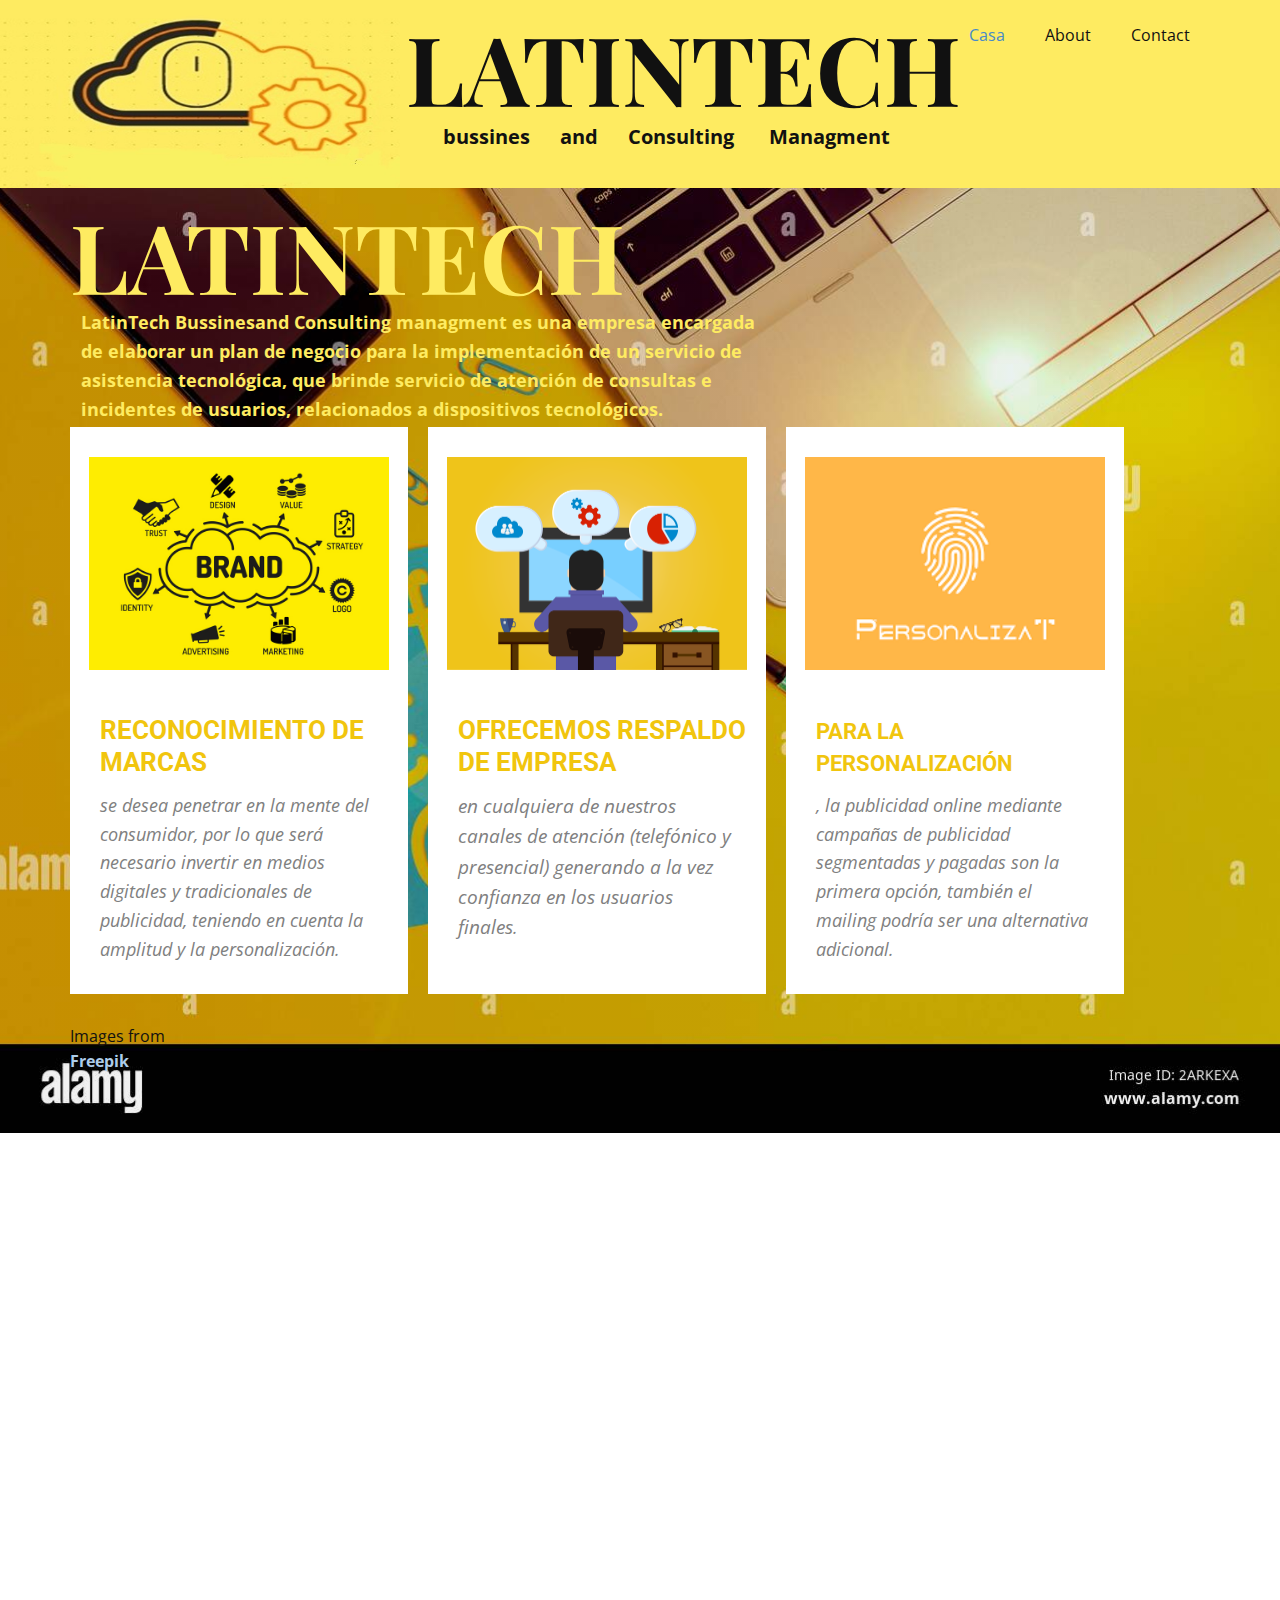
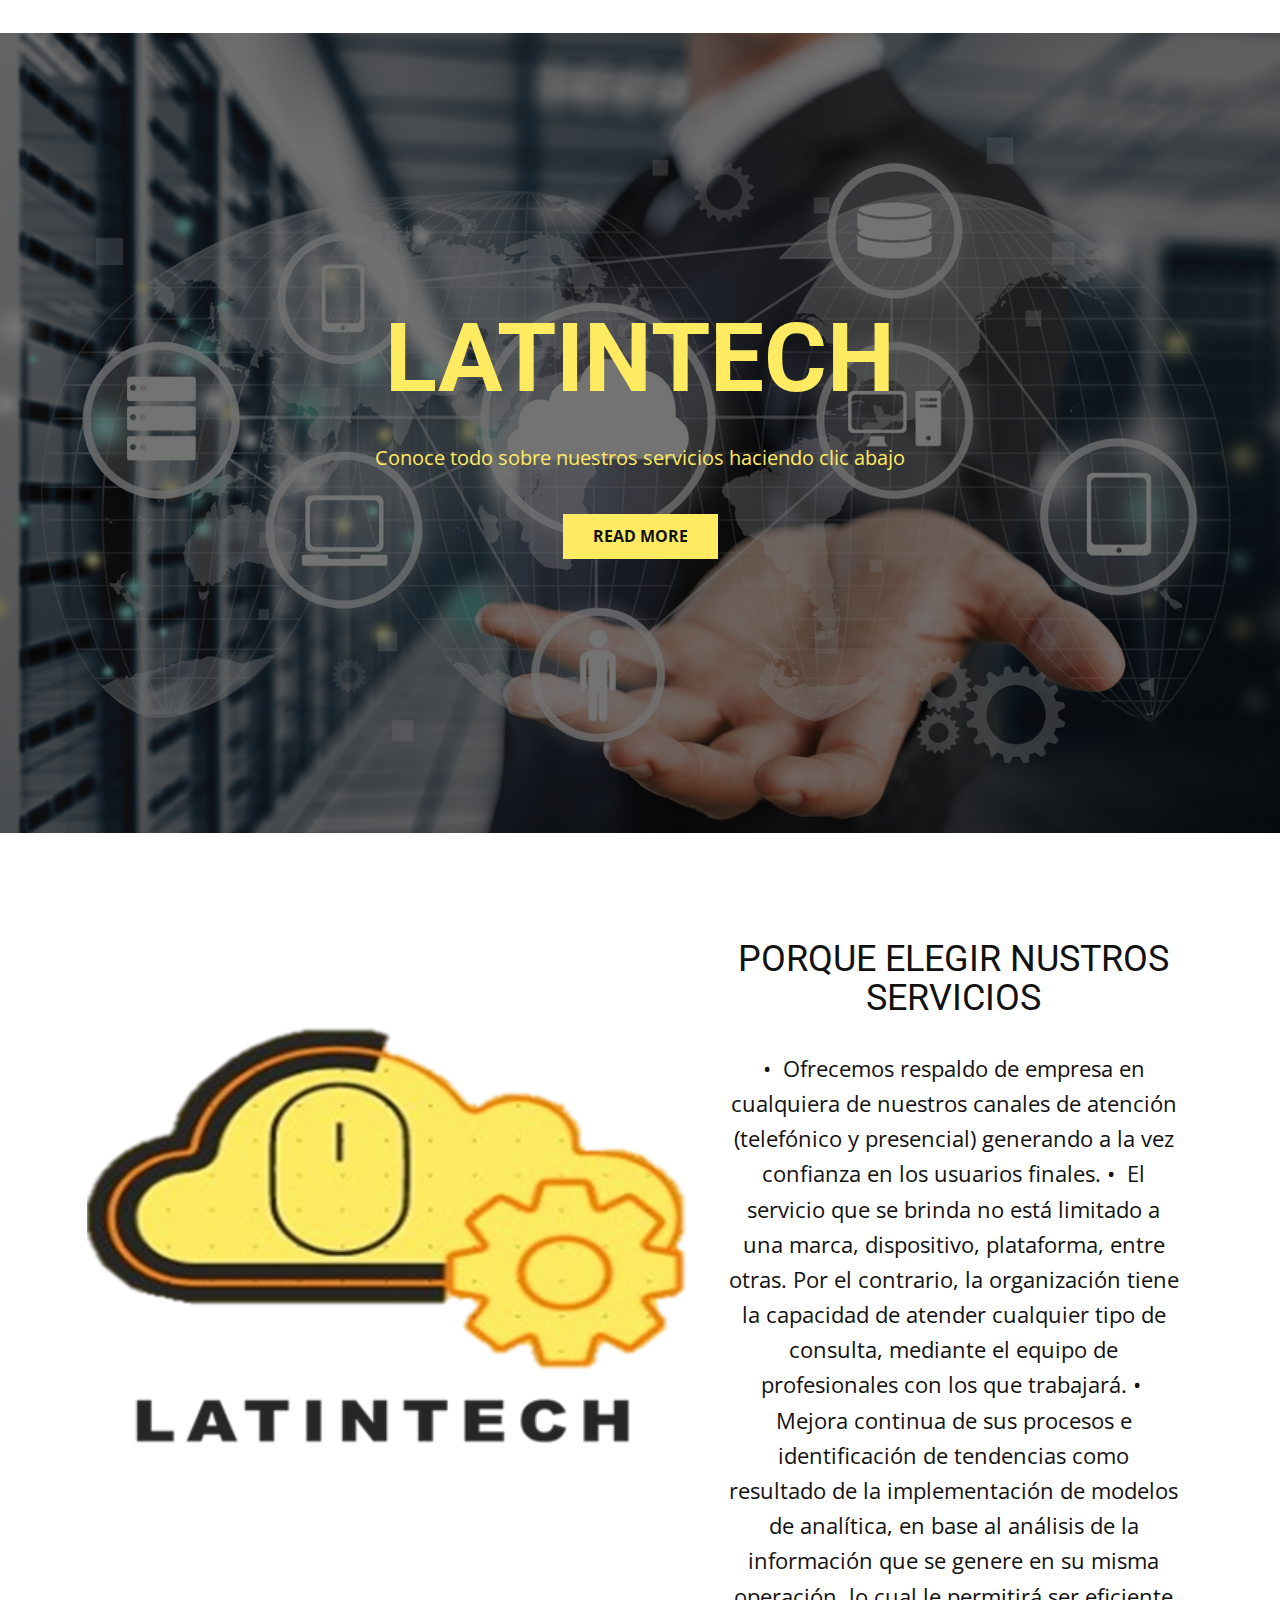
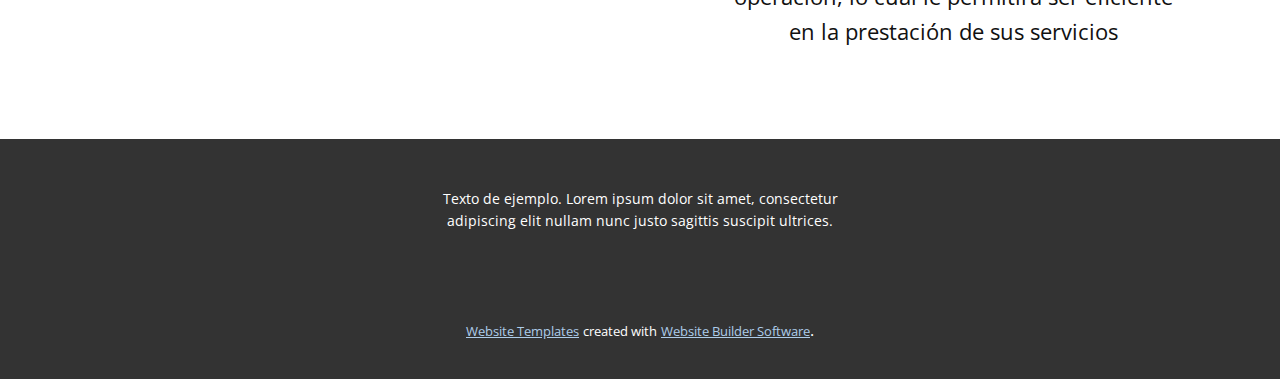
<file: Site1/index.html>
<!DOCTYPE html>
<html style="font-size: 16px;">
  <head>
    <meta name="viewport" content="width=device-width, initial-scale=1.0">
    <meta charset="utf-8">
    <meta name="keywords" content="LATINT​ECH, LATINT​ECH, ​LATINT​ECH, PORQUE ELEGIR NUSTROS SERVICIOS">
    <meta name="description" content="">
    <meta name="page_type" content="np-template-header-footer-from-plugin">
    <title>Casa</title>
    <link rel="stylesheet" href="nicepage.css" media="screen">
<link rel="stylesheet" href="Casa.css" media="screen">
    <script class="u-script" type="text/javascript" src="jquery.js" defer=""></script>
    <script class="u-script" type="text/javascript" src="nicepage.js" defer=""></script>
    <meta name="generator" content="Nicepage 4.9.5, nicepage.com">
    <link id="u-theme-google-font" rel="stylesheet" href="https://fonts.googleapis.com/css?family=Roboto:100,100i,300,300i,400,400i,500,500i,700,700i,900,900i|Open+Sans:300,300i,400,400i,500,500i,600,600i,700,700i,800,800i">
    <link id="u-page-google-font" rel="stylesheet" href="https://fonts.googleapis.com/css?family=Playfair+Display:400,400i,500,500i,600,600i,700,700i,800,800i,900,900i">
    
    
    
    
    
    <script type="application/ld+json">{
		"@context": "http://schema.org",
		"@type": "Organization",
		"name": ""
}</script>
    <meta name="theme-color" content="#478ac9">
    <meta property="og:title" content="Casa">
    <meta property="og:type" content="website">
  </head>
  <body data-home-page="Casa.html" data-home-page-title="Casa" class="u-body u-xl-mode"><header class="u-clearfix u-custom-color-1 u-header u-header" id="sec-f82e"><img class="u-image u-image-1" src="images/whatsapp1.jpg" data-image-width="566" data-image-height="542"><nav class="u-menu u-menu-dropdown u-offcanvas u-menu-1">
        <div class="menu-collapse" style="font-size: 1rem; letter-spacing: 0px;">
          <a class="u-button-style u-custom-left-right-menu-spacing u-custom-padding-bottom u-custom-top-bottom-menu-spacing u-nav-link u-text-active-palette-1-base u-text-hover-palette-2-base" href="#">
            <svg class="u-svg-link" viewBox="0 0 24 24"><use xmlns:xlink="http://www.w3.org/1999/xlink" xlink:href="#menu-hamburger"></use></svg>
            <svg class="u-svg-content" version="1.1" id="menu-hamburger" viewBox="0 0 16 16" x="0px" y="0px" xmlns:xlink="http://www.w3.org/1999/xlink" xmlns="http://www.w3.org/2000/svg"><g><rect y="1" width="16" height="2"></rect><rect y="7" width="16" height="2"></rect><rect y="13" width="16" height="2"></rect>
</g></svg>
          </a>
        </div>
        <div class="u-nav-container">
          <ul class="u-nav u-unstyled u-nav-1"><li class="u-nav-item"><a class="u-button-style u-nav-link u-text-active-palette-1-base u-text-hover-palette-2-base" href="Casa.html" style="padding: 10px 20px;">Casa</a>
</li><li class="u-nav-item"><a class="u-button-style u-nav-link u-text-active-palette-1-base u-text-hover-palette-2-base" href="About.html" style="padding: 10px 20px;">About</a>
</li><li class="u-nav-item"><a class="u-button-style u-nav-link u-text-active-palette-1-base u-text-hover-palette-2-base" href="Contact.html" style="padding: 10px 20px;">Contact</a>
</li></ul>
        </div>
        <div class="u-nav-container-collapse">
          <div class="u-black u-container-style u-inner-container-layout u-opacity u-opacity-95 u-sidenav">
            <div class="u-inner-container-layout u-sidenav-overflow">
              <div class="u-menu-close"></div>
              <ul class="u-align-center u-nav u-popupmenu-items u-unstyled u-nav-2"><li class="u-nav-item"><a class="u-button-style u-nav-link" href="Casa.html">Casa</a>
</li><li class="u-nav-item"><a class="u-button-style u-nav-link" href="About.html">About</a>
</li><li class="u-nav-item"><a class="u-button-style u-nav-link" href="Contact.html">Contact</a>
</li></ul>
            </div>
          </div>
          <div class="u-black u-menu-overlay u-opacity u-opacity-70"></div>
        </div>
      </nav><h1 class="u-align-left u-custom-font u-font-playfair-display u-text u-text-1">LATINT<span style="font-weight: 700;"></span>ECH
      </h1><p class="u-text u-text-2">bussines&nbsp; &nbsp; &nbsp; and&nbsp; &nbsp; &nbsp; Consulting&nbsp; &nbsp; &nbsp; &nbsp;Managment</p></header>
    <section class="u-align-left u-clearfix u-image u-shading u-section-1" id="carousel_687b" data-image-width="1300" data-image-height="947">
      <div class="u-clearfix u-sheet u-sheet-1">
        <h1 class="u-custom-font u-font-playfair-display u-text u-text-custom-color-1 u-text-1">LATINT<span style="font-weight: 700;"></span>ECH
        </h1>
        <p class="u-text u-text-custom-color-1 u-text-2">
          <span style="font-weight: 700; font-size: 1.125rem;">LatinTech
Bussinesand Consulting managment es una empresa encargada de elaborar un plan de negocio para la
implementación de un servicio de asistencia tecnológica, que brinde servicio de
atención de consultas e incidentes de usuarios, relacionados a dispositivos
tecnológicos.</span>
        </p>
        <div class="u-list u-list-1">
          <div class="u-repeater u-repeater-1">
            <div class="u-container-style u-list-item u-repeater-item u-white u-list-item-1">
              <div class="u-container-layout u-similar-container u-valign-top u-container-layout-1">
                <img alt="" class="u-expanded-width u-image u-image-default u-image-1" data-image-width="720" data-image-height="552" src="images/shutterstock_371705182_720.jpg">
                <h4 class="u-custom-font u-heading-font u-text u-text-palette-3-base u-text-3">reconocimiento de marcas </h4>
                <p class="u-text u-text-grey-50 u-text-4"> se desea penetrar en
la mente del consumidor, por lo que 
será necesario
invertir en medios digitales y tradicionales de publicidad, teniendo en 
cuenta la amplitud y
la personalización.&nbsp;</p>
              </div>
            </div>
            <div class="u-container-style u-list-item u-repeater-item u-video-cover u-white u-list-item-2">
              <div class="u-container-layout u-similar-container u-valign-top u-container-layout-2">
                <img alt="" class="u-expanded-width u-image u-image-default u-image-2" src="images/developer-3461405_1280.png" data-image-width="1280" data-image-height="853">
                <h4 class="u-custom-font u-heading-font u-text u-text-palette-3-base u-text-5"> Ofrecemos respaldo de empresa&nbsp;</h4>
                <p class="u-text u-text-grey-50 u-text-6">
                  <span style="font-size: 1.1875rem;">en cualquiera de nuestros canales
de atención (telefónico y presencial) generando a la vez confianza en los
usuarios finales</span>.
                </p>
              </div>
            </div>
            <div class="u-container-style u-list-item u-repeater-item u-video-cover u-white u-list-item-3">
              <div class="u-container-layout u-similar-container u-valign-top u-container-layout-3">
                <img alt="" class="u-expanded-width u-image u-image-default u-image-3" src="images/descarga.png" data-image-width="225" data-image-height="225">
                <h4 class="u-custom-font u-heading-font u-text u-text-palette-3-base u-text-7">
                  <span style="font-size: 1.375rem;">Para la personalización</span>
                </h4>
                <p class="u-text u-text-grey-50 u-text-8"> , la publicidad
online mediante campañas de 
publicidad
segmentadas y pagadas son la primera opción, también el mailing 
podría ser una
alternativa adicional.</p>
              </div>
            </div>
          </div>
        </div>
        <p class="u-text u-text-body-color u-text-9">Images from <a href="https://www.freepik.com/free-photos-vectors/building" target="_blank"><b>Freepik</b>
          </a>
        </p>
      </div>
    </section>
    <section class="u-clearfix u-section-2" id="sec-8cf2">
      <div class="u-clearfix u-sheet u-sheet-1"></div>
    </section>
    <section class="u-align-center u-clearfix u-image u-shading u-section-3" src="" data-image-width="1553" data-image-height="1000" id="sec-7660">
      <div class="u-clearfix u-sheet u-valign-middle u-sheet-1">
        <h1 class="u-text u-text-custom-color-1 u-text-default u-title u-text-1"> LATINT​ECH</h1>
        <p class="u-large-text u-text u-text-custom-color-1 u-text-default u-text-variant u-text-2">Conoce todo sobre nuestros servicios haciendo clic abajo</p>
        <a href="#" class="u-border-none u-btn u-button-style u-custom-color-1 u-btn-1">Read More</a>
      </div>
    </section>
    <section class="u-clearfix u-section-4" id="sec-f552">
      <div class="u-clearfix u-sheet u-sheet-1">
        <div class="u-clearfix u-expanded-width u-layout-wrap u-layout-wrap-1">
          <div class="u-layout">
            <div class="u-layout-row">
              <div class="u-container-style u-layout-cell u-size-33 u-layout-cell-1">
                <div class="u-container-layout u-container-layout-1">
                  <img class="u-image u-image-default u-image-1" src="images/logo.png" alt="" data-image-width="436" data-image-height="297">
                </div>
              </div>
              <div class="u-align-center u-container-style u-layout-cell u-size-27 u-layout-cell-2">
                <div class="u-container-layout u-container-layout-2">
                  <h2 class="u-text u-text-default u-text-1">PORQUE ELEGIR NUSTROS SERVICIOS</h2>
                  <p class="u-text u-text-default u-text-2"> •&nbsp; Ofrecemos respaldo de empresa en
cualquiera de nuestros canales de atención (telefónico y presencial) generando
a la vez confianza en los usuarios finales.
•&nbsp; El
servicio que se brinda no está limitado a una marca, dispositivo, plataforma,
entre otras. Por el contrario, la organización tiene la capacidad de atender
cualquier tipo de consulta, mediante el equipo de profesionales con los que
trabajará.
•&nbsp; Mejora
continua de sus procesos e identificación de tendencias como resultado de la
implementación de modelos de analítica, en base al análisis de la información
que se genere en su misma operación, lo cual le permitirá ser eficiente en la
prestación de sus servicios</p>
                </div>
              </div>
            </div>
          </div>
        </div>
      </div>
    </section>
    
    
    <footer class="u-align-center u-clearfix u-footer u-grey-80 u-footer" id="sec-f0a7"><div class="u-clearfix u-sheet u-sheet-1">
        <p class="u-small-text u-text u-text-variant u-text-1">Texto de ejemplo. Lorem ipsum dolor sit amet, consectetur adipiscing elit nullam nunc justo sagittis suscipit ultrices.</p>
      </div></footer>
    <section class="u-backlink u-clearfix u-grey-80">
      <a class="u-link" href="https://nicepage.com/website-templates" target="_blank">
        <span>Website Templates</span>
      </a>
      <p class="u-text">
        <span>created with</span>
      </p>
      <a class="u-link" href="" target="_blank">
        <span>Website Builder Software</span>
      </a>. 
    </section>
  </body>
</html>
</file>
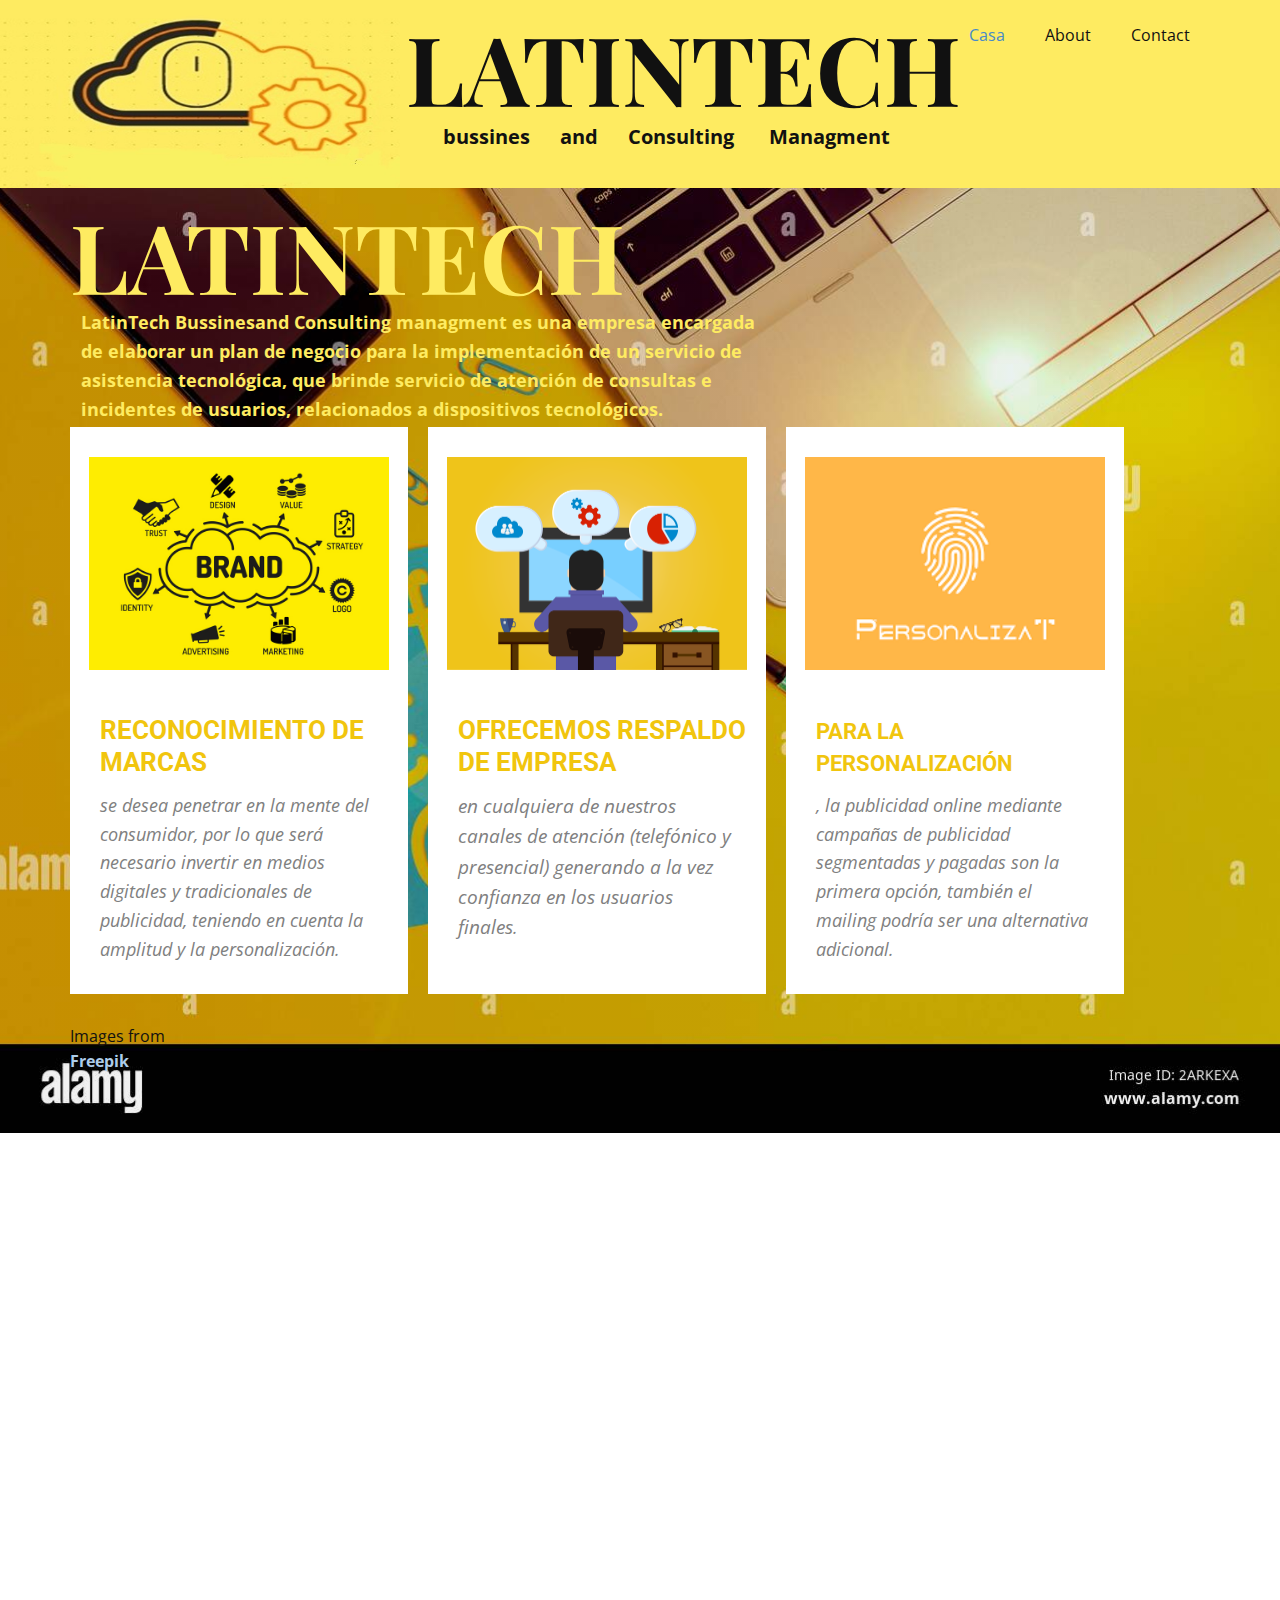
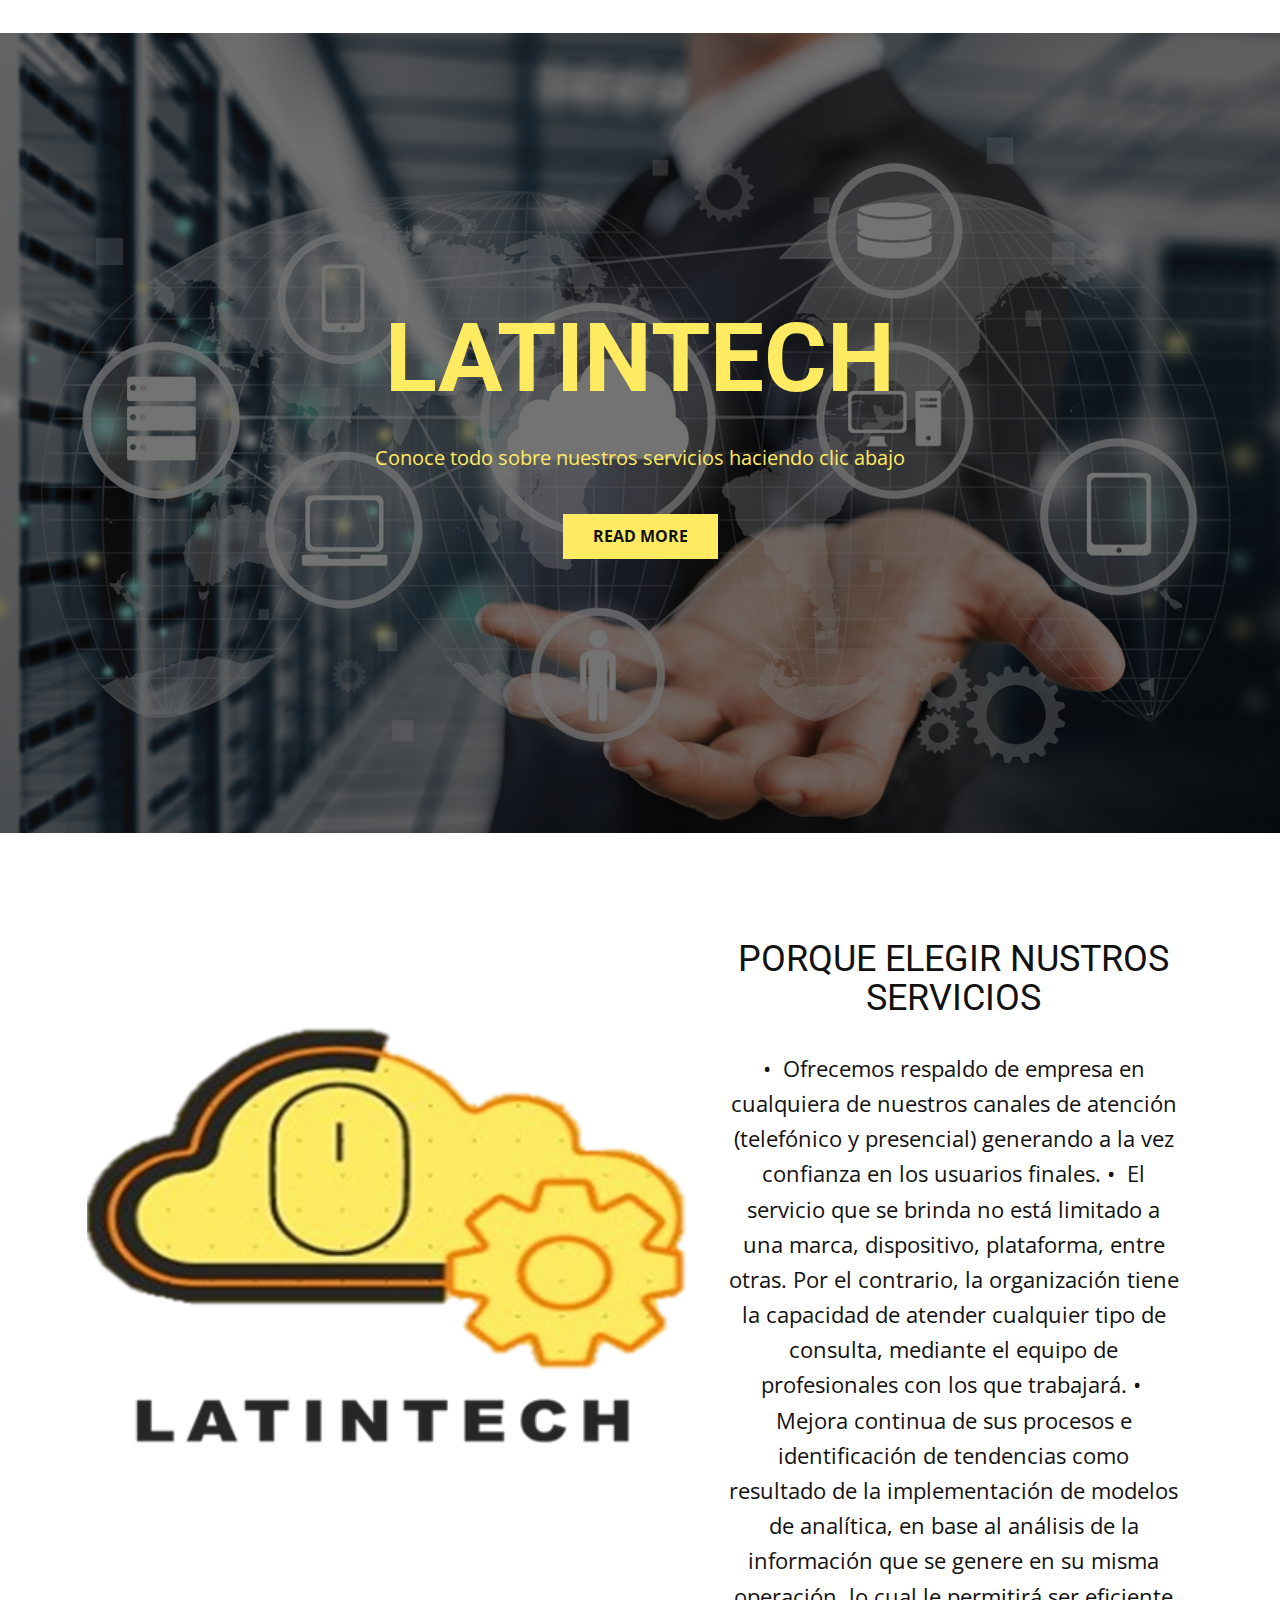
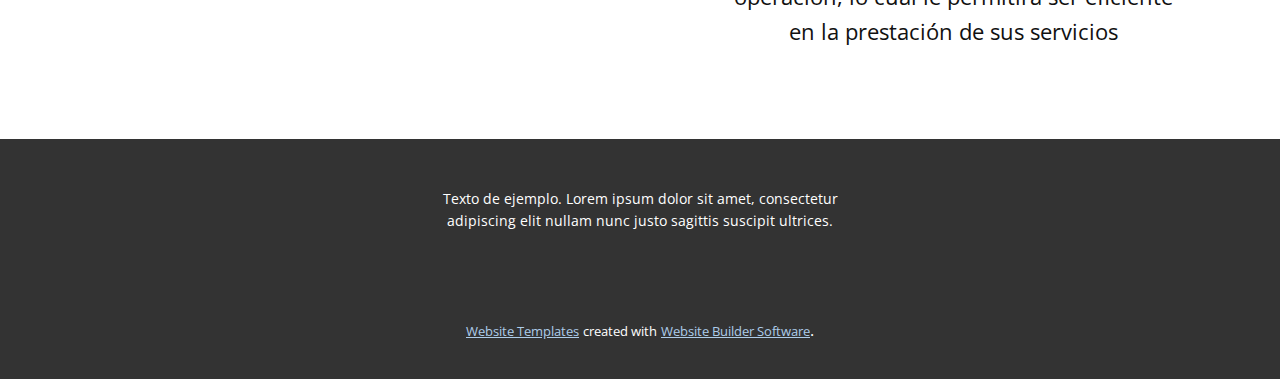
<file: Site1/Casa.html>
<!DOCTYPE html>
<html style="font-size: 16px;">
  <head>
    <meta name="viewport" content="width=device-width, initial-scale=1.0">
    <meta charset="utf-8">
    <meta name="keywords" content="LATINT​ECH, LATINT​ECH, ​LATINT​ECH, PORQUE ELEGIR NUSTROS SERVICIOS">
    <meta name="description" content="">
    <meta name="page_type" content="np-template-header-footer-from-plugin">
    <title>Casa</title>
    <link rel="stylesheet" href="nicepage.css" media="screen">
<link rel="stylesheet" href="Casa.css" media="screen">
    <script class="u-script" type="text/javascript" src="jquery.js" defer=""></script>
    <script class="u-script" type="text/javascript" src="nicepage.js" defer=""></script>
    <meta name="generator" content="Nicepage 4.9.5, nicepage.com">
    <link id="u-theme-google-font" rel="stylesheet" href="https://fonts.googleapis.com/css?family=Roboto:100,100i,300,300i,400,400i,500,500i,700,700i,900,900i|Open+Sans:300,300i,400,400i,500,500i,600,600i,700,700i,800,800i">
    <link id="u-page-google-font" rel="stylesheet" href="https://fonts.googleapis.com/css?family=Playfair+Display:400,400i,500,500i,600,600i,700,700i,800,800i,900,900i">
    
    
    
    
    
    <script type="application/ld+json">{
		"@context": "http://schema.org",
		"@type": "Organization",
		"name": ""
}</script>
    <meta name="theme-color" content="#478ac9">
    <meta property="og:title" content="Casa">
    <meta property="og:type" content="website">
  </head>
  <body class="u-body u-xl-mode"><header class="u-clearfix u-custom-color-1 u-header u-header" id="sec-f82e"><img class="u-image u-image-1" src="images/whatsapp1.jpg" data-image-width="566" data-image-height="542"><nav class="u-menu u-menu-dropdown u-offcanvas u-menu-1">
        <div class="menu-collapse" style="font-size: 1rem; letter-spacing: 0px;">
          <a class="u-button-style u-custom-left-right-menu-spacing u-custom-padding-bottom u-custom-top-bottom-menu-spacing u-nav-link u-text-active-palette-1-base u-text-hover-palette-2-base" href="#">
            <svg class="u-svg-link" viewBox="0 0 24 24"><use xmlns:xlink="http://www.w3.org/1999/xlink" xlink:href="#menu-hamburger"></use></svg>
            <svg class="u-svg-content" version="1.1" id="menu-hamburger" viewBox="0 0 16 16" x="0px" y="0px" xmlns:xlink="http://www.w3.org/1999/xlink" xmlns="http://www.w3.org/2000/svg"><g><rect y="1" width="16" height="2"></rect><rect y="7" width="16" height="2"></rect><rect y="13" width="16" height="2"></rect>
</g></svg>
          </a>
        </div>
        <div class="u-nav-container">
          <ul class="u-nav u-unstyled u-nav-1"><li class="u-nav-item"><a class="u-button-style u-nav-link u-text-active-palette-1-base u-text-hover-palette-2-base" href="Casa.html" style="padding: 10px 20px;">Casa</a>
</li><li class="u-nav-item"><a class="u-button-style u-nav-link u-text-active-palette-1-base u-text-hover-palette-2-base" href="About.html" style="padding: 10px 20px;">About</a>
</li><li class="u-nav-item"><a class="u-button-style u-nav-link u-text-active-palette-1-base u-text-hover-palette-2-base" href="Contact.html" style="padding: 10px 20px;">Contact</a>
</li></ul>
        </div>
        <div class="u-nav-container-collapse">
          <div class="u-black u-container-style u-inner-container-layout u-opacity u-opacity-95 u-sidenav">
            <div class="u-inner-container-layout u-sidenav-overflow">
              <div class="u-menu-close"></div>
              <ul class="u-align-center u-nav u-popupmenu-items u-unstyled u-nav-2"><li class="u-nav-item"><a class="u-button-style u-nav-link" href="Casa.html">Casa</a>
</li><li class="u-nav-item"><a class="u-button-style u-nav-link" href="About.html">About</a>
</li><li class="u-nav-item"><a class="u-button-style u-nav-link" href="Contact.html">Contact</a>
</li></ul>
            </div>
          </div>
          <div class="u-black u-menu-overlay u-opacity u-opacity-70"></div>
        </div>
      </nav><h1 class="u-align-left u-custom-font u-font-playfair-display u-text u-text-1">LATINT<span style="font-weight: 700;"></span>ECH
      </h1><p class="u-text u-text-2">bussines&nbsp; &nbsp; &nbsp; and&nbsp; &nbsp; &nbsp; Consulting&nbsp; &nbsp; &nbsp; &nbsp;Managment</p></header>
    <section class="u-align-left u-clearfix u-image u-shading u-section-1" id="carousel_687b" data-image-width="1300" data-image-height="947">
      <div class="u-clearfix u-sheet u-sheet-1">
        <h1 class="u-custom-font u-font-playfair-display u-text u-text-custom-color-1 u-text-1">LATINT<span style="font-weight: 700;"></span>ECH
        </h1>
        <p class="u-text u-text-custom-color-1 u-text-2">
          <span style="font-weight: 700; font-size: 1.125rem;">LatinTech
Bussinesand Consulting managment es una empresa encargada de elaborar un plan de negocio para la
implementación de un servicio de asistencia tecnológica, que brinde servicio de
atención de consultas e incidentes de usuarios, relacionados a dispositivos
tecnológicos.</span>
        </p>
        <div class="u-list u-list-1">
          <div class="u-repeater u-repeater-1">
            <div class="u-container-style u-list-item u-repeater-item u-white u-list-item-1">
              <div class="u-container-layout u-similar-container u-valign-top u-container-layout-1">
                <img alt="" class="u-expanded-width u-image u-image-default u-image-1" data-image-width="720" data-image-height="552" src="images/shutterstock_371705182_720.jpg">
                <h4 class="u-custom-font u-heading-font u-text u-text-palette-3-base u-text-3">reconocimiento de marcas </h4>
                <p class="u-text u-text-grey-50 u-text-4"> se desea penetrar en
la mente del consumidor, por lo que 
será necesario
invertir en medios digitales y tradicionales de publicidad, teniendo en 
cuenta la amplitud y
la personalización.&nbsp;</p>
              </div>
            </div>
            <div class="u-container-style u-list-item u-repeater-item u-video-cover u-white u-list-item-2">
              <div class="u-container-layout u-similar-container u-valign-top u-container-layout-2">
                <img alt="" class="u-expanded-width u-image u-image-default u-image-2" src="images/developer-3461405_1280.png" data-image-width="1280" data-image-height="853">
                <h4 class="u-custom-font u-heading-font u-text u-text-palette-3-base u-text-5"> Ofrecemos respaldo de empresa&nbsp;</h4>
                <p class="u-text u-text-grey-50 u-text-6">
                  <span style="font-size: 1.1875rem;">en cualquiera de nuestros canales
de atención (telefónico y presencial) generando a la vez confianza en los
usuarios finales</span>.
                </p>
              </div>
            </div>
            <div class="u-container-style u-list-item u-repeater-item u-video-cover u-white u-list-item-3">
              <div class="u-container-layout u-similar-container u-valign-top u-container-layout-3">
                <img alt="" class="u-expanded-width u-image u-image-default u-image-3" src="images/descarga.png" data-image-width="225" data-image-height="225">
                <h4 class="u-custom-font u-heading-font u-text u-text-palette-3-base u-text-7">
                  <span style="font-size: 1.375rem;">Para la personalización</span>
                </h4>
                <p class="u-text u-text-grey-50 u-text-8"> , la publicidad
online mediante campañas de 
publicidad
segmentadas y pagadas son la primera opción, también el mailing 
podría ser una
alternativa adicional.</p>
              </div>
            </div>
          </div>
        </div>
        <p class="u-text u-text-body-color u-text-9">Images from <a href="https://www.freepik.com/free-photos-vectors/building" target="_blank"><b>Freepik</b>
          </a>
        </p>
      </div>
    </section>
    <section class="u-clearfix u-section-2" id="sec-8cf2">
      <div class="u-clearfix u-sheet u-sheet-1"></div>
    </section>
    <section class="u-align-center u-clearfix u-image u-shading u-section-3" src="" data-image-width="1553" data-image-height="1000" id="sec-7660">
      <div class="u-clearfix u-sheet u-valign-middle u-sheet-1">
        <h1 class="u-text u-text-custom-color-1 u-text-default u-title u-text-1"> LATINT​ECH</h1>
        <p class="u-large-text u-text u-text-custom-color-1 u-text-default u-text-variant u-text-2">Conoce todo sobre nuestros servicios haciendo clic abajo</p>
        <a href="#" class="u-border-none u-btn u-button-style u-custom-color-1 u-btn-1">Read More</a>
      </div>
    </section>
    <section class="u-clearfix u-section-4" id="sec-f552">
      <div class="u-clearfix u-sheet u-sheet-1">
        <div class="u-clearfix u-expanded-width u-layout-wrap u-layout-wrap-1">
          <div class="u-layout">
            <div class="u-layout-row">
              <div class="u-container-style u-layout-cell u-size-33 u-layout-cell-1">
                <div class="u-container-layout u-container-layout-1">
                  <img class="u-image u-image-default u-image-1" src="images/logo.png" alt="" data-image-width="436" data-image-height="297">
                </div>
              </div>
              <div class="u-align-center u-container-style u-layout-cell u-size-27 u-layout-cell-2">
                <div class="u-container-layout u-container-layout-2">
                  <h2 class="u-text u-text-default u-text-1">PORQUE ELEGIR NUSTROS SERVICIOS</h2>
                  <p class="u-text u-text-default u-text-2"> •&nbsp; Ofrecemos respaldo de empresa en
cualquiera de nuestros canales de atención (telefónico y presencial) generando
a la vez confianza en los usuarios finales.
•&nbsp; El
servicio que se brinda no está limitado a una marca, dispositivo, plataforma,
entre otras. Por el contrario, la organización tiene la capacidad de atender
cualquier tipo de consulta, mediante el equipo de profesionales con los que
trabajará.
•&nbsp; Mejora
continua de sus procesos e identificación de tendencias como resultado de la
implementación de modelos de analítica, en base al análisis de la información
que se genere en su misma operación, lo cual le permitirá ser eficiente en la
prestación de sus servicios</p>
                </div>
              </div>
            </div>
          </div>
        </div>
      </div>
    </section>
    
    
    <footer class="u-align-center u-clearfix u-footer u-grey-80 u-footer" id="sec-f0a7"><div class="u-clearfix u-sheet u-sheet-1">
        <p class="u-small-text u-text u-text-variant u-text-1">Texto de ejemplo. Lorem ipsum dolor sit amet, consectetur adipiscing elit nullam nunc justo sagittis suscipit ultrices.</p>
      </div></footer>
    <section class="u-backlink u-clearfix u-grey-80">
      <a class="u-link" href="https://nicepage.com/website-templates" target="_blank">
        <span>Website Templates</span>
      </a>
      <p class="u-text">
        <span>created with</span>
      </p>
      <a class="u-link" href="" target="_blank">
        <span>Website Builder Software</span>
      </a>. 
    </section>
  </body>
</html>
</file>
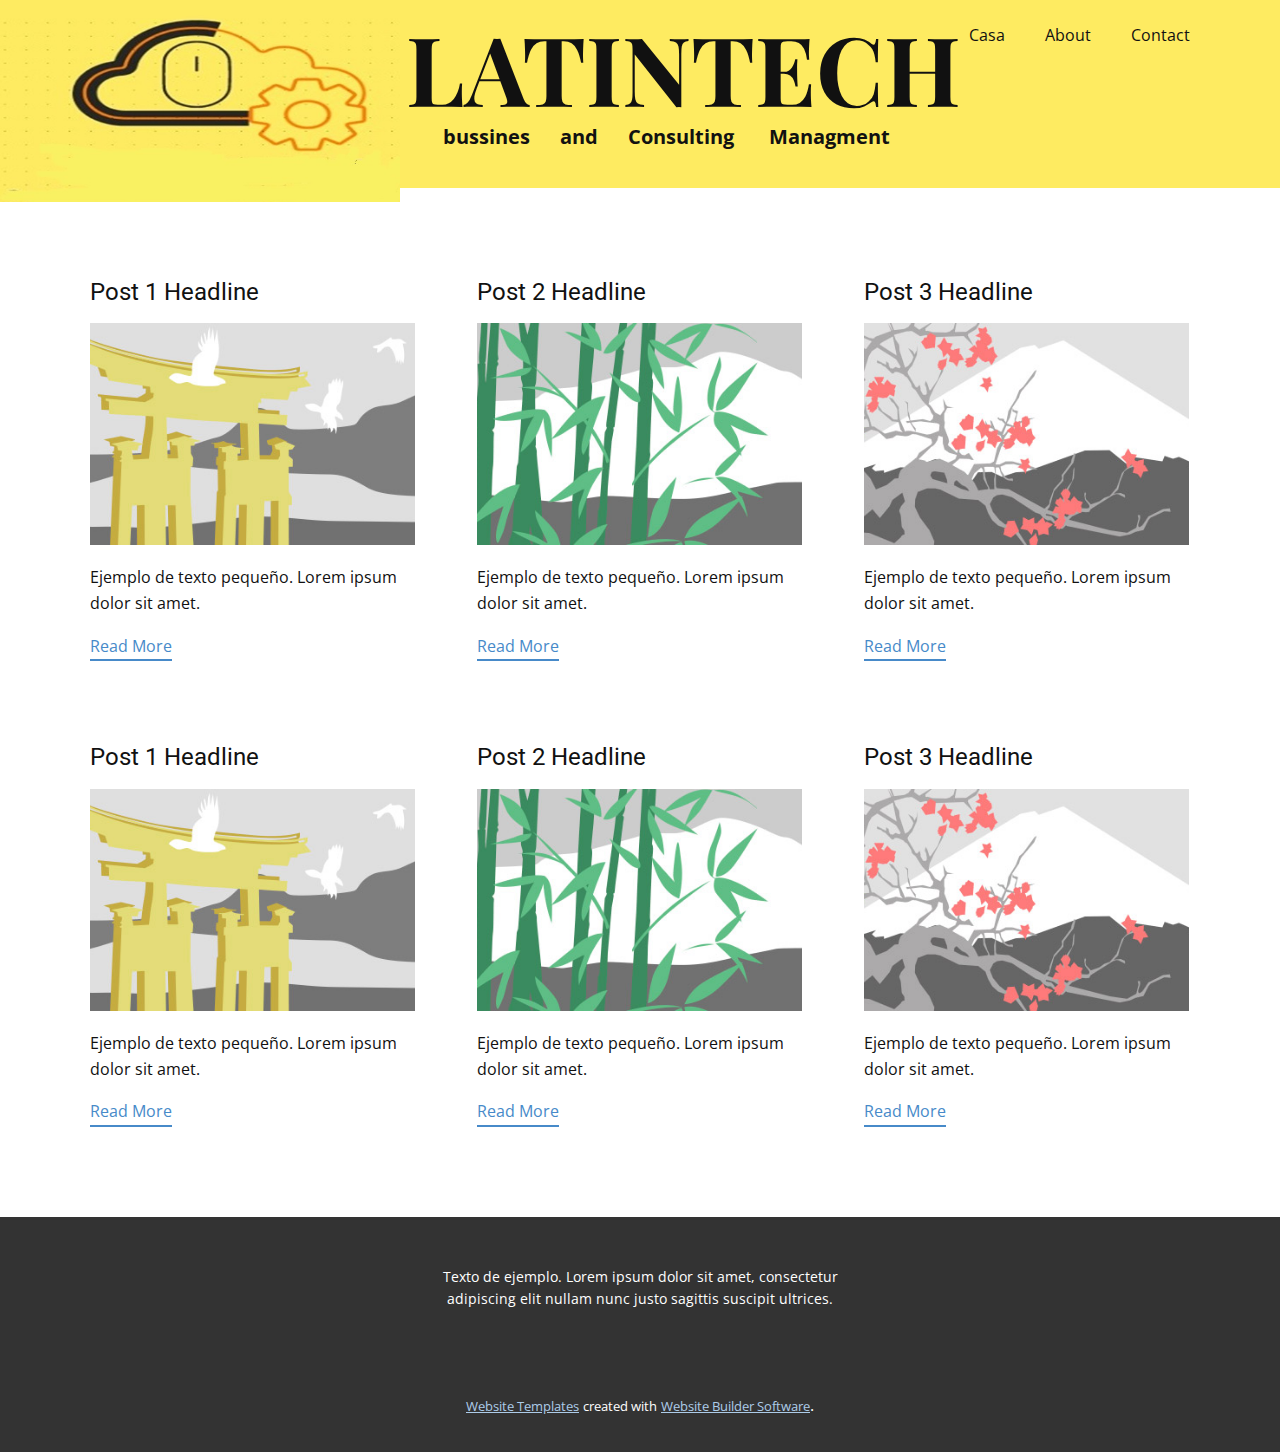
<file: Site1/blog/blog.html>
<html style="font-size: 16px;"><head>
    <meta name="viewport" content="width=device-width, initial-scale=1.0">
    <meta charset="utf-8">
    <meta name="keywords" content="LATINT​ECH">
    <meta name="description" content="">
    <meta name="page_type" content="np-template-header-footer-from-plugin">
    <title>Blog Template</title>
    <link rel="stylesheet" href="../nicepage.css" media="screen">
<link rel="stylesheet" href="../Blog-Template.css" media="screen">
    <script class="u-script" type="text/javascript" src="../jquery.js" defer=""></script>
    <script class="u-script" type="text/javascript" src="../nicepage.js" defer=""></script>
    <meta name="generator" content="Nicepage 4.9.5, nicepage.com">
    <link id="u-theme-google-font" rel="stylesheet" href="https://fonts.googleapis.com/css?family=Roboto:100,100i,300,300i,400,400i,500,500i,700,700i,900,900i|Open+Sans:300,300i,400,400i,500,500i,600,600i,700,700i,800,800i">
    <link id="u-page-google-font" rel="stylesheet" href="https://fonts.googleapis.com/css?family=Playfair+Display:400,400i,500,500i,600,600i,700,700i,800,800i,900,900i">
    
    
    <script type="application/ld+json">{
		"@context": "http://schema.org",
		"@type": "Organization",
		"name": ""
}</script>
    <meta name="theme-color" content="#478ac9">
  </head>
  <body class="u-body u-xl-mode"><header class="u-clearfix u-custom-color-1 u-header u-header" id="sec-f82e"><img class="u-image u-image-1" src="../images/whatsapp1.jpg" data-image-width="566" data-image-height="542"><nav class="u-menu u-menu-dropdown u-offcanvas u-menu-1">
        <div class="menu-collapse" style="font-size: 1rem; letter-spacing: 0px;">
          <a class="u-button-style u-custom-left-right-menu-spacing u-custom-padding-bottom u-custom-top-bottom-menu-spacing u-nav-link u-text-active-palette-1-base u-text-hover-palette-2-base" href="#">
            <svg class="u-svg-link" viewBox="0 0 24 24"><use xmlns:xlink="http://www.w3.org/1999/xlink" xlink:href="#menu-hamburger"></use></svg>
            <svg class="u-svg-content" version="1.1" id="menu-hamburger" viewBox="0 0 16 16" x="0px" y="0px" xmlns:xlink="http://www.w3.org/1999/xlink" xmlns="http://www.w3.org/2000/svg"><g><rect y="1" width="16" height="2"></rect><rect y="7" width="16" height="2"></rect><rect y="13" width="16" height="2"></rect>
</g></svg>
          </a>
        </div>
        <div class="u-nav-container">
          <ul class="u-nav u-unstyled u-nav-1"><li class="u-nav-item"><a class="u-button-style u-nav-link u-text-active-palette-1-base u-text-hover-palette-2-base" href="../Casa.html" style="padding: 10px 20px;">Casa</a>
</li><li class="u-nav-item"><a class="u-button-style u-nav-link u-text-active-palette-1-base u-text-hover-palette-2-base" href="../About.html" style="padding: 10px 20px;">About</a>
</li><li class="u-nav-item"><a class="u-button-style u-nav-link u-text-active-palette-1-base u-text-hover-palette-2-base" href="../Contact.html" style="padding: 10px 20px;">Contact</a>
</li></ul>
        </div>
        <div class="u-nav-container-collapse">
          <div class="u-black u-container-style u-inner-container-layout u-opacity u-opacity-95 u-sidenav">
            <div class="u-inner-container-layout u-sidenav-overflow">
              <div class="u-menu-close"></div>
              <ul class="u-align-center u-nav u-popupmenu-items u-unstyled u-nav-2"><li class="u-nav-item"><a class="u-button-style u-nav-link" href="../Casa.html">Casa</a>
</li><li class="u-nav-item"><a class="u-button-style u-nav-link" href="../About.html">About</a>
</li><li class="u-nav-item"><a class="u-button-style u-nav-link" href="../Contact.html">Contact</a>
</li></ul>
            </div>
          </div>
          <div class="u-black u-menu-overlay u-opacity u-opacity-70"></div>
        </div>
      </nav><h1 class="u-align-left u-custom-font u-font-playfair-display u-text u-text-1">LATINT<span style="font-weight: 700;"></span>ECH
      </h1><p class="u-text u-text-2">bussines&nbsp; &nbsp; &nbsp; and&nbsp; &nbsp; &nbsp; Consulting&nbsp; &nbsp; &nbsp; &nbsp;Managment</p></header>
    <section class="u-clearfix u-section-1" id="sec-13b1">
      <div class="u-clearfix u-sheet u-valign-middle u-sheet-1"><!--blog--><!--blog_options_json--><!--{"type":"Recent","source":"","tags":"","count":""}--><!--/blog_options_json-->
        <div class="u-blog u-expanded-width u-repeater u-repeater-1"><!--blog_post-->
          <div class="u-blog-post u-container-style u-repeater-item u-white u-repeater-item-1">
            <div class="u-container-layout u-similar-container u-valign-top u-container-layout-1"><!--blog_post_header-->
              <h4 class="u-blog-control u-text u-text-1">
                <a class="u-post-header-link" href="../blog/enviar-5.html"><!--blog_post_header_content-->Post 1 Headline<!--/blog_post_header_content--></a>
              </h4><!--/blog_post_header--><!--blog_post_image-->
              <a class="u-post-header-link" href="../blog/enviar-5.html"><img alt="" class="u-blog-control u-expanded-width u-image u-image-default u-image-1" src="[data-uri]"></a><!--/blog_post_image--><!--blog_post_content-->
              <div class="u-blog-control u-post-content u-text u-text-2 fr-view">Ejemplo de texto pequeño. Lorem ipsum dolor sit amet.</div><!--/blog_post_content--><!--blog_post_readmore-->
              <a href="../blog/enviar-5.html" class="u-blog-control u-border-2 u-border-palette-1-base u-btn u-btn-rectangle u-button-style u-none u-btn-1"><!--blog_post_readmore_content--><!--options_json--><!--{"content":"Read More","defaultValue":"Lee mas"}--><!--/options_json-->Read More<!--/blog_post_readmore_content--></a><!--/blog_post_readmore-->
            </div>
          </div><div class="u-blog-post u-container-style u-repeater-item u-video-cover u-white">
            <div class="u-container-layout u-similar-container u-valign-top u-container-layout-2"><!--blog_post_header-->
              <h4 class="u-blog-control u-text u-text-3">
                <a class="u-post-header-link" href="../blog/enviar-4.html"><!--blog_post_header_content-->Post 2 Headline<!--/blog_post_header_content--></a>
              </h4><!--/blog_post_header--><!--blog_post_image-->
              <a class="u-post-header-link" href="../blog/enviar-4.html"><img alt="" class="u-blog-control u-expanded-width u-image u-image-default u-image-2" src="[data-uri]"></a><!--/blog_post_image--><!--blog_post_content-->
              <div class="u-blog-control u-post-content u-text u-text-4 fr-view">Ejemplo de texto pequeño. Lorem ipsum dolor sit amet.</div><!--/blog_post_content--><!--blog_post_readmore-->
              <a href="../blog/enviar-4.html" class="u-blog-control u-border-2 u-border-palette-1-base u-btn u-btn-rectangle u-button-style u-none u-btn-2"><!--blog_post_readmore_content--><!--options_json--><!--{"content":"Read More","defaultValue":"Lee mas"}--><!--/options_json-->Read More<!--/blog_post_readmore_content--></a><!--/blog_post_readmore-->
            </div>
          </div><div class="u-blog-post u-container-style u-repeater-item u-video-cover u-white">
            <div class="u-container-layout u-similar-container u-valign-top u-container-layout-3"><!--blog_post_header-->
              <h4 class="u-blog-control u-text u-text-5">
                <a class="u-post-header-link" href="../blog/enviar-3.html"><!--blog_post_header_content-->Post 3 Headline<!--/blog_post_header_content--></a>
              </h4><!--/blog_post_header--><!--blog_post_image-->
              <a class="u-post-header-link" href="../blog/enviar-3.html"><img alt="" class="u-blog-control u-expanded-width u-image u-image-default u-image-3" src="[data-uri]"></a><!--/blog_post_image--><!--blog_post_content-->
              <div class="u-blog-control u-post-content u-text u-text-6 fr-view">Ejemplo de texto pequeño. Lorem ipsum dolor sit amet.</div><!--/blog_post_content--><!--blog_post_readmore-->
              <a href="../blog/enviar-3.html" class="u-blog-control u-border-2 u-border-palette-1-base u-btn u-btn-rectangle u-button-style u-none u-btn-3"><!--blog_post_readmore_content--><!--options_json--><!--{"content":"Read More","defaultValue":"Lee mas"}--><!--/options_json-->Read More<!--/blog_post_readmore_content--></a><!--/blog_post_readmore-->
            </div>
          </div><div class="u-blog-post u-container-style u-repeater-item u-white u-repeater-item-1">
            <div class="u-container-layout u-similar-container u-valign-top u-container-layout-1"><!--blog_post_header-->
              <h4 class="u-blog-control u-text u-text-1">
                <a class="u-post-header-link" href="../blog/enviar-2.html"><!--blog_post_header_content-->Post 1 Headline<!--/blog_post_header_content--></a>
              </h4><!--/blog_post_header--><!--blog_post_image-->
              <a class="u-post-header-link" href="../blog/enviar-2.html"><img alt="" class="u-blog-control u-expanded-width u-image u-image-default u-image-1" src="[data-uri]"></a><!--/blog_post_image--><!--blog_post_content-->
              <div class="u-blog-control u-post-content u-text u-text-2 fr-view">Ejemplo de texto pequeño. Lorem ipsum dolor sit amet.</div><!--/blog_post_content--><!--blog_post_readmore-->
              <a href="../blog/enviar-2.html" class="u-blog-control u-border-2 u-border-palette-1-base u-btn u-btn-rectangle u-button-style u-none u-btn-1"><!--blog_post_readmore_content--><!--options_json--><!--{"content":"Read More","defaultValue":"Lee mas"}--><!--/options_json-->Read More<!--/blog_post_readmore_content--></a><!--/blog_post_readmore-->
            </div>
          </div><div class="u-blog-post u-container-style u-repeater-item u-video-cover u-white">
            <div class="u-container-layout u-similar-container u-valign-top u-container-layout-2"><!--blog_post_header-->
              <h4 class="u-blog-control u-text u-text-3">
                <a class="u-post-header-link" href="../blog/enviar-1.html"><!--blog_post_header_content-->Post 2 Headline<!--/blog_post_header_content--></a>
              </h4><!--/blog_post_header--><!--blog_post_image-->
              <a class="u-post-header-link" href="../blog/enviar-1.html"><img alt="" class="u-blog-control u-expanded-width u-image u-image-default u-image-2" src="[data-uri]"></a><!--/blog_post_image--><!--blog_post_content-->
              <div class="u-blog-control u-post-content u-text u-text-4 fr-view">Ejemplo de texto pequeño. Lorem ipsum dolor sit amet.</div><!--/blog_post_content--><!--blog_post_readmore-->
              <a href="../blog/enviar-1.html" class="u-blog-control u-border-2 u-border-palette-1-base u-btn u-btn-rectangle u-button-style u-none u-btn-2"><!--blog_post_readmore_content--><!--options_json--><!--{"content":"Read More","defaultValue":"Lee mas"}--><!--/options_json-->Read More<!--/blog_post_readmore_content--></a><!--/blog_post_readmore-->
            </div>
          </div><div class="u-blog-post u-container-style u-repeater-item u-video-cover u-white">
            <div class="u-container-layout u-similar-container u-valign-top u-container-layout-3"><!--blog_post_header-->
              <h4 class="u-blog-control u-text u-text-5">
                <a class="u-post-header-link" href="../blog/enviar.html"><!--blog_post_header_content-->Post 3 Headline<!--/blog_post_header_content--></a>
              </h4><!--/blog_post_header--><!--blog_post_image-->
              <a class="u-post-header-link" href="../blog/enviar.html"><img alt="" class="u-blog-control u-expanded-width u-image u-image-default u-image-3" src="[data-uri]"></a><!--/blog_post_image--><!--blog_post_content-->
              <div class="u-blog-control u-post-content u-text u-text-6 fr-view">Ejemplo de texto pequeño. Lorem ipsum dolor sit amet.</div><!--/blog_post_content--><!--blog_post_readmore-->
              <a href="../blog/enviar.html" class="u-blog-control u-border-2 u-border-palette-1-base u-btn u-btn-rectangle u-button-style u-none u-btn-3"><!--blog_post_readmore_content--><!--options_json--><!--{"content":"Read More","defaultValue":"Lee mas"}--><!--/options_json-->Read More<!--/blog_post_readmore_content--></a><!--/blog_post_readmore-->
            </div>
          </div><!--/blog_post--><!--blog_post-->
          <!--/blog_post--><!--blog_post-->
          <!--/blog_post-->
        </div><!--/blog-->
      </div>
    </section>
    
    
    <footer class="u-align-center u-clearfix u-footer u-grey-80 u-footer" id="sec-f0a7"><div class="u-clearfix u-sheet u-sheet-1">
        <p class="u-small-text u-text u-text-variant u-text-1">Texto de ejemplo. Lorem ipsum dolor sit amet, consectetur adipiscing elit nullam nunc justo sagittis suscipit ultrices.</p>
      </div></footer>
    <section class="u-backlink u-clearfix u-grey-80">
      <a class="u-link" href="https://nicepage.com/website-templates" target="_blank">
        <span>Website Templates</span>
      </a>
      <p class="u-text">
        <span>created with</span>
      </p>
      <a class="u-link" href="" target="_blank">
        <span>Website Builder Software</span>
      </a>. 
    </section>
  
</body></html>
</file>
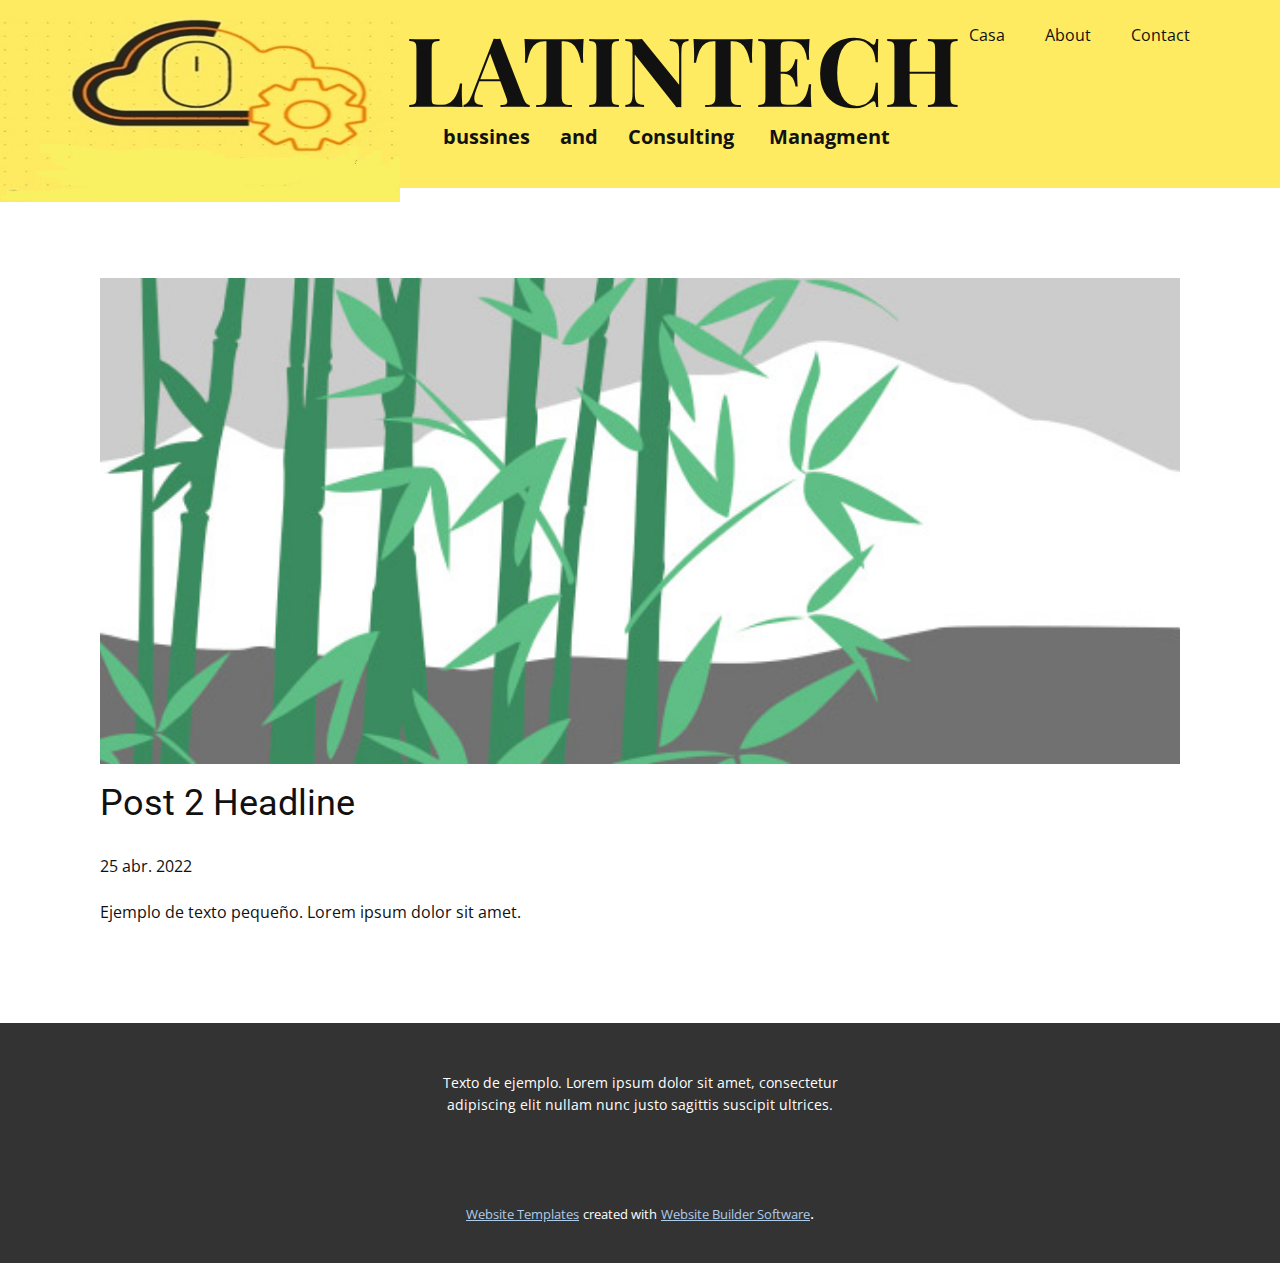
<file: Site1/blog/enviar-1.html>
<!doctype html>
<html style="font-size: 16px;"><head>
    <meta name="viewport" content="width=device-width, initial-scale=1.0">
    <meta charset="utf-8">
    <meta name="keywords" content="Post 1 Headline">
    <meta name="description" content="">
    <meta name="page_type" content="np-template-header-footer-from-plugin">
    <title>Post 2 Headline</title>
    <link rel="stylesheet" href="../nicepage.css" media="screen">
<link rel="stylesheet" href="../Post-Template.css" media="screen">
    <script class="u-script" type="text/javascript" src="../jquery.js" defer=""></script>
    <script class="u-script" type="text/javascript" src="../nicepage.js" defer=""></script>
    <meta name="generator" content="Nicepage 4.9.5, nicepage.com">
    <link id="u-theme-google-font" rel="stylesheet" href="https://fonts.googleapis.com/css?family=Roboto:100,100i,300,300i,400,400i,500,500i,700,700i,900,900i|Open+Sans:300,300i,400,400i,500,500i,600,600i,700,700i,800,800i">
    <link id="u-page-google-font" rel="stylesheet" href="https://fonts.googleapis.com/css?family=Playfair+Display:400,400i,500,500i,600,600i,700,700i,800,800i,900,900i">
    
    
    <script type="application/ld+json">{
		"@context": "http://schema.org",
		"@type": "Organization",
		"name": ""
}</script>
    <meta name="theme-color" content="#478ac9">
  </head>
  <body class="u-body u-xl-mode"><header class="u-clearfix u-custom-color-1 u-header u-header" id="sec-f82e"><img class="u-image u-image-1" src="../images/whatsapp1.jpg" data-image-width="566" data-image-height="542"><nav class="u-menu u-menu-dropdown u-offcanvas u-menu-1">
        <div class="menu-collapse" style="font-size: 1rem; letter-spacing: 0px;">
          <a class="u-button-style u-custom-left-right-menu-spacing u-custom-padding-bottom u-custom-top-bottom-menu-spacing u-nav-link u-text-active-palette-1-base u-text-hover-palette-2-base" href="#">
            <svg class="u-svg-link" viewBox="0 0 24 24"><use xmlns:xlink="http://www.w3.org/1999/xlink" xlink:href="#menu-hamburger"></use></svg>
            <svg class="u-svg-content" version="1.1" id="menu-hamburger" viewBox="0 0 16 16" x="0px" y="0px" xmlns:xlink="http://www.w3.org/1999/xlink" xmlns="http://www.w3.org/2000/svg"><g><rect y="1" width="16" height="2"></rect><rect y="7" width="16" height="2"></rect><rect y="13" width="16" height="2"></rect>
</g></svg>
          </a>
        </div>
        <div class="u-nav-container">
          <ul class="u-nav u-unstyled u-nav-1"><li class="u-nav-item"><a class="u-button-style u-nav-link u-text-active-palette-1-base u-text-hover-palette-2-base" href="../Casa.html" style="padding: 10px 20px;">Casa</a>
</li><li class="u-nav-item"><a class="u-button-style u-nav-link u-text-active-palette-1-base u-text-hover-palette-2-base" href="../About.html" style="padding: 10px 20px;">About</a>
</li><li class="u-nav-item"><a class="u-button-style u-nav-link u-text-active-palette-1-base u-text-hover-palette-2-base" href="../Contact.html" style="padding: 10px 20px;">Contact</a>
</li></ul>
        </div>
        <div class="u-nav-container-collapse">
          <div class="u-black u-container-style u-inner-container-layout u-opacity u-opacity-95 u-sidenav">
            <div class="u-inner-container-layout u-sidenav-overflow">
              <div class="u-menu-close"></div>
              <ul class="u-align-center u-nav u-popupmenu-items u-unstyled u-nav-2"><li class="u-nav-item"><a class="u-button-style u-nav-link" href="../Casa.html">Casa</a>
</li><li class="u-nav-item"><a class="u-button-style u-nav-link" href="../About.html">About</a>
</li><li class="u-nav-item"><a class="u-button-style u-nav-link" href="../Contact.html">Contact</a>
</li></ul>
            </div>
          </div>
          <div class="u-black u-menu-overlay u-opacity u-opacity-70"></div>
        </div>
      </nav><h1 class="u-align-left u-custom-font u-font-playfair-display u-text u-text-1">LATINT<span style="font-weight: 700;"></span>ECH
      </h1><p class="u-text u-text-2">bussines&nbsp; &nbsp; &nbsp; and&nbsp; &nbsp; &nbsp; Consulting&nbsp; &nbsp; &nbsp; &nbsp;Managment</p></header>
    <section class="u-align-center u-clearfix u-section-1" id="sec-8f1d">
      <div class="u-clearfix u-sheet u-valign-middle-md u-valign-middle-sm u-valign-middle-xs u-sheet-1"><!--post_details--><!--post_details_options_json--><!--{"source":""}--><!--/post_details_options_json--><!--blog_post-->
        <div class="u-container-style u-expanded-width u-post-details u-post-details-1">
          <div class="u-container-layout u-valign-middle u-container-layout-1"><!--blog_post_image-->
            <img alt="" class="u-blog-control u-expanded-width u-image u-image-default u-image-1" src="[data-uri]"><!--/blog_post_image--><!--blog_post_header-->
            <h2 class="u-blog-control u-text u-text-1">Post 2 Headline</h2><!--/blog_post_header--><!--blog_post_metadata-->
            <div class="u-blog-control u-metadata u-metadata-1"><!--blog_post_metadata_date-->
              <span class="u-meta-date u-meta-icon">25 abr. 2022</span><!--/blog_post_metadata_date--><!--blog_post_metadata_category-->
              <!--/blog_post_metadata_category--><!--blog_post_metadata_comments-->
              <!--/blog_post_metadata_comments-->
            </div><!--/blog_post_metadata--><!--blog_post_content-->
            <div class="u-align-justify u-blog-control u-post-content u-text u-text-2 fr-view">
  Ejemplo de texto pequeño. Lorem ipsum dolor sit amet.
  </div><!--/blog_post_content-->
          </div>
        </div><!--/blog_post--><!--/post_details-->
      </div>
    </section>
    
    
    <footer class="u-align-center u-clearfix u-footer u-grey-80 u-footer" id="sec-f0a7"><div class="u-clearfix u-sheet u-sheet-1">
        <p class="u-small-text u-text u-text-variant u-text-1">Texto de ejemplo. Lorem ipsum dolor sit amet, consectetur adipiscing elit nullam nunc justo sagittis suscipit ultrices.</p>
      </div></footer>
    <section class="u-backlink u-clearfix u-grey-80">
      <a class="u-link" href="https://nicepage.com/website-templates" target="_blank">
        <span>Website Templates</span>
      </a>
      <p class="u-text">
        <span>created with</span>
      </p>
      <a class="u-link" href="" target="_blank">
        <span>Website Builder Software</span>
      </a>. 
    </section>
  
</body></html>
</file>
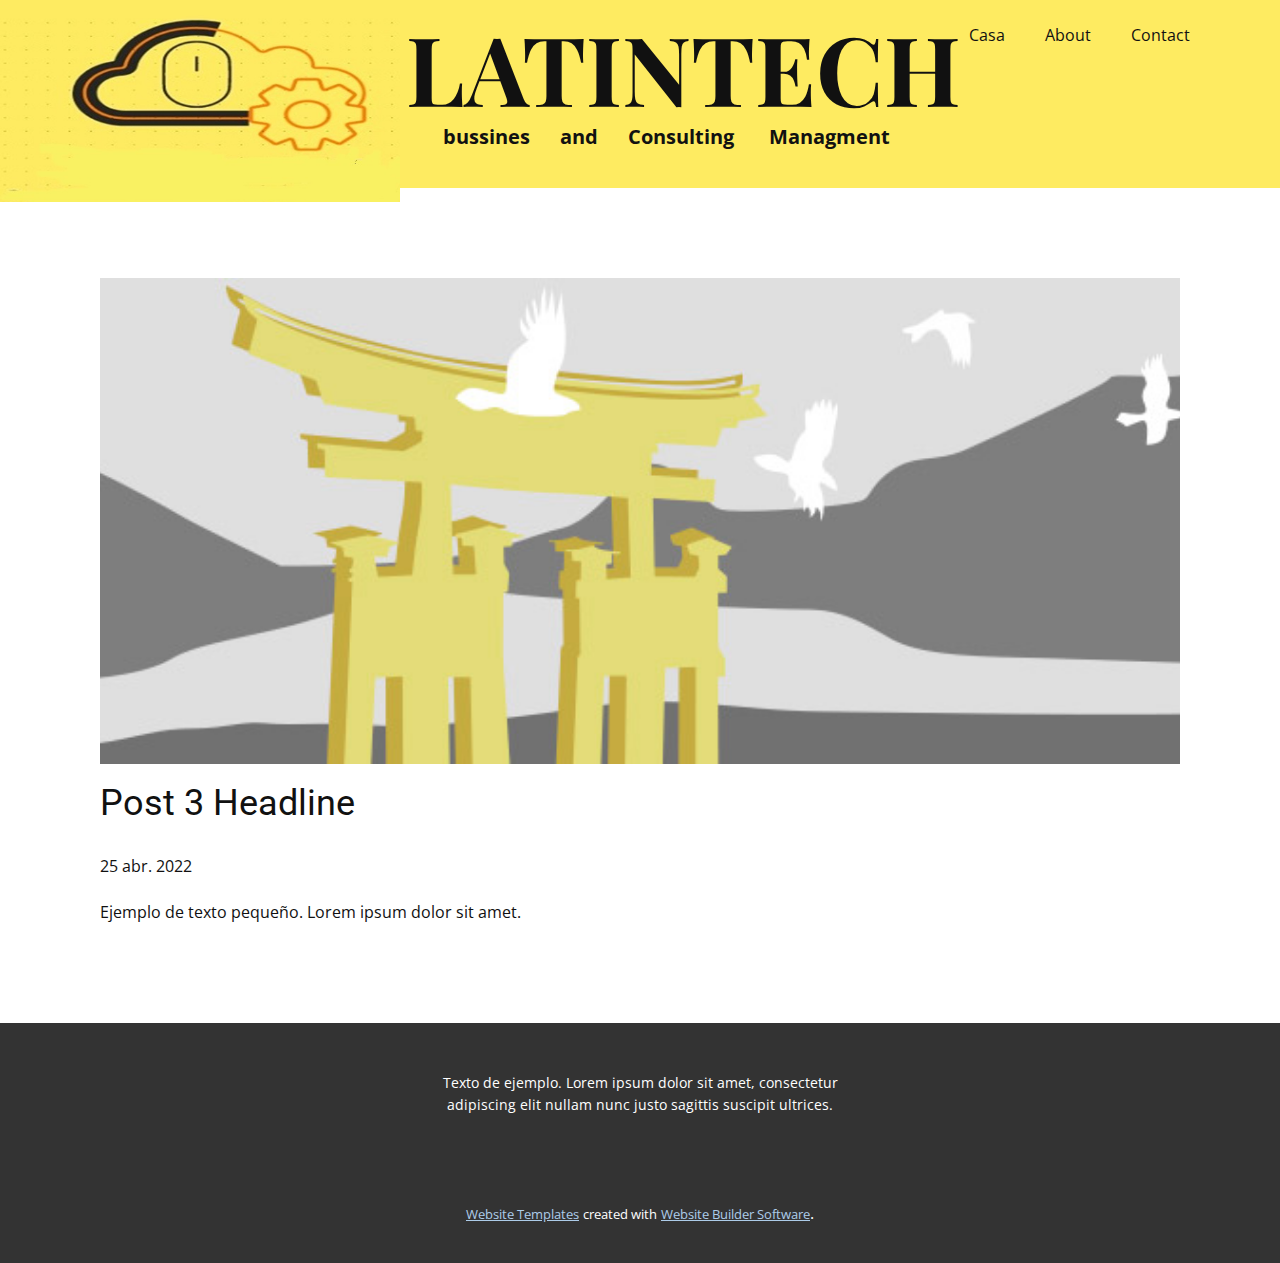
<file: Site1/blog/enviar-2.html>
<!doctype html>
<html style="font-size: 16px;"><head>
    <meta name="viewport" content="width=device-width, initial-scale=1.0">
    <meta charset="utf-8">
    <meta name="keywords" content="Post 1 Headline">
    <meta name="description" content="">
    <meta name="page_type" content="np-template-header-footer-from-plugin">
    <title>Post 3 Headline</title>
    <link rel="stylesheet" href="../nicepage.css" media="screen">
<link rel="stylesheet" href="../Post-Template.css" media="screen">
    <script class="u-script" type="text/javascript" src="../jquery.js" defer=""></script>
    <script class="u-script" type="text/javascript" src="../nicepage.js" defer=""></script>
    <meta name="generator" content="Nicepage 4.9.5, nicepage.com">
    <link id="u-theme-google-font" rel="stylesheet" href="https://fonts.googleapis.com/css?family=Roboto:100,100i,300,300i,400,400i,500,500i,700,700i,900,900i|Open+Sans:300,300i,400,400i,500,500i,600,600i,700,700i,800,800i">
    <link id="u-page-google-font" rel="stylesheet" href="https://fonts.googleapis.com/css?family=Playfair+Display:400,400i,500,500i,600,600i,700,700i,800,800i,900,900i">
    
    
    <script type="application/ld+json">{
		"@context": "http://schema.org",
		"@type": "Organization",
		"name": ""
}</script>
    <meta name="theme-color" content="#478ac9">
  </head>
  <body class="u-body u-xl-mode"><header class="u-clearfix u-custom-color-1 u-header u-header" id="sec-f82e"><img class="u-image u-image-1" src="../images/whatsapp1.jpg" data-image-width="566" data-image-height="542"><nav class="u-menu u-menu-dropdown u-offcanvas u-menu-1">
        <div class="menu-collapse" style="font-size: 1rem; letter-spacing: 0px;">
          <a class="u-button-style u-custom-left-right-menu-spacing u-custom-padding-bottom u-custom-top-bottom-menu-spacing u-nav-link u-text-active-palette-1-base u-text-hover-palette-2-base" href="#">
            <svg class="u-svg-link" viewBox="0 0 24 24"><use xmlns:xlink="http://www.w3.org/1999/xlink" xlink:href="#menu-hamburger"></use></svg>
            <svg class="u-svg-content" version="1.1" id="menu-hamburger" viewBox="0 0 16 16" x="0px" y="0px" xmlns:xlink="http://www.w3.org/1999/xlink" xmlns="http://www.w3.org/2000/svg"><g><rect y="1" width="16" height="2"></rect><rect y="7" width="16" height="2"></rect><rect y="13" width="16" height="2"></rect>
</g></svg>
          </a>
        </div>
        <div class="u-nav-container">
          <ul class="u-nav u-unstyled u-nav-1"><li class="u-nav-item"><a class="u-button-style u-nav-link u-text-active-palette-1-base u-text-hover-palette-2-base" href="../Casa.html" style="padding: 10px 20px;">Casa</a>
</li><li class="u-nav-item"><a class="u-button-style u-nav-link u-text-active-palette-1-base u-text-hover-palette-2-base" href="../About.html" style="padding: 10px 20px;">About</a>
</li><li class="u-nav-item"><a class="u-button-style u-nav-link u-text-active-palette-1-base u-text-hover-palette-2-base" href="../Contact.html" style="padding: 10px 20px;">Contact</a>
</li></ul>
        </div>
        <div class="u-nav-container-collapse">
          <div class="u-black u-container-style u-inner-container-layout u-opacity u-opacity-95 u-sidenav">
            <div class="u-inner-container-layout u-sidenav-overflow">
              <div class="u-menu-close"></div>
              <ul class="u-align-center u-nav u-popupmenu-items u-unstyled u-nav-2"><li class="u-nav-item"><a class="u-button-style u-nav-link" href="../Casa.html">Casa</a>
</li><li class="u-nav-item"><a class="u-button-style u-nav-link" href="../About.html">About</a>
</li><li class="u-nav-item"><a class="u-button-style u-nav-link" href="../Contact.html">Contact</a>
</li></ul>
            </div>
          </div>
          <div class="u-black u-menu-overlay u-opacity u-opacity-70"></div>
        </div>
      </nav><h1 class="u-align-left u-custom-font u-font-playfair-display u-text u-text-1">LATINT<span style="font-weight: 700;"></span>ECH
      </h1><p class="u-text u-text-2">bussines&nbsp; &nbsp; &nbsp; and&nbsp; &nbsp; &nbsp; Consulting&nbsp; &nbsp; &nbsp; &nbsp;Managment</p></header>
    <section class="u-align-center u-clearfix u-section-1" id="sec-8f1d">
      <div class="u-clearfix u-sheet u-valign-middle-md u-valign-middle-sm u-valign-middle-xs u-sheet-1"><!--post_details--><!--post_details_options_json--><!--{"source":""}--><!--/post_details_options_json--><!--blog_post-->
        <div class="u-container-style u-expanded-width u-post-details u-post-details-1">
          <div class="u-container-layout u-valign-middle u-container-layout-1"><!--blog_post_image-->
            <img alt="" class="u-blog-control u-expanded-width u-image u-image-default u-image-1" src="[data-uri]"><!--/blog_post_image--><!--blog_post_header-->
            <h2 class="u-blog-control u-text u-text-1">Post 3 Headline</h2><!--/blog_post_header--><!--blog_post_metadata-->
            <div class="u-blog-control u-metadata u-metadata-1"><!--blog_post_metadata_date-->
              <span class="u-meta-date u-meta-icon">25 abr. 2022</span><!--/blog_post_metadata_date--><!--blog_post_metadata_category-->
              <!--/blog_post_metadata_category--><!--blog_post_metadata_comments-->
              <!--/blog_post_metadata_comments-->
            </div><!--/blog_post_metadata--><!--blog_post_content-->
            <div class="u-align-justify u-blog-control u-post-content u-text u-text-2 fr-view">
  Ejemplo de texto pequeño. Lorem ipsum dolor sit amet.
  </div><!--/blog_post_content-->
          </div>
        </div><!--/blog_post--><!--/post_details-->
      </div>
    </section>
    
    
    <footer class="u-align-center u-clearfix u-footer u-grey-80 u-footer" id="sec-f0a7"><div class="u-clearfix u-sheet u-sheet-1">
        <p class="u-small-text u-text u-text-variant u-text-1">Texto de ejemplo. Lorem ipsum dolor sit amet, consectetur adipiscing elit nullam nunc justo sagittis suscipit ultrices.</p>
      </div></footer>
    <section class="u-backlink u-clearfix u-grey-80">
      <a class="u-link" href="https://nicepage.com/website-templates" target="_blank">
        <span>Website Templates</span>
      </a>
      <p class="u-text">
        <span>created with</span>
      </p>
      <a class="u-link" href="" target="_blank">
        <span>Website Builder Software</span>
      </a>. 
    </section>
  
</body></html>
</file>
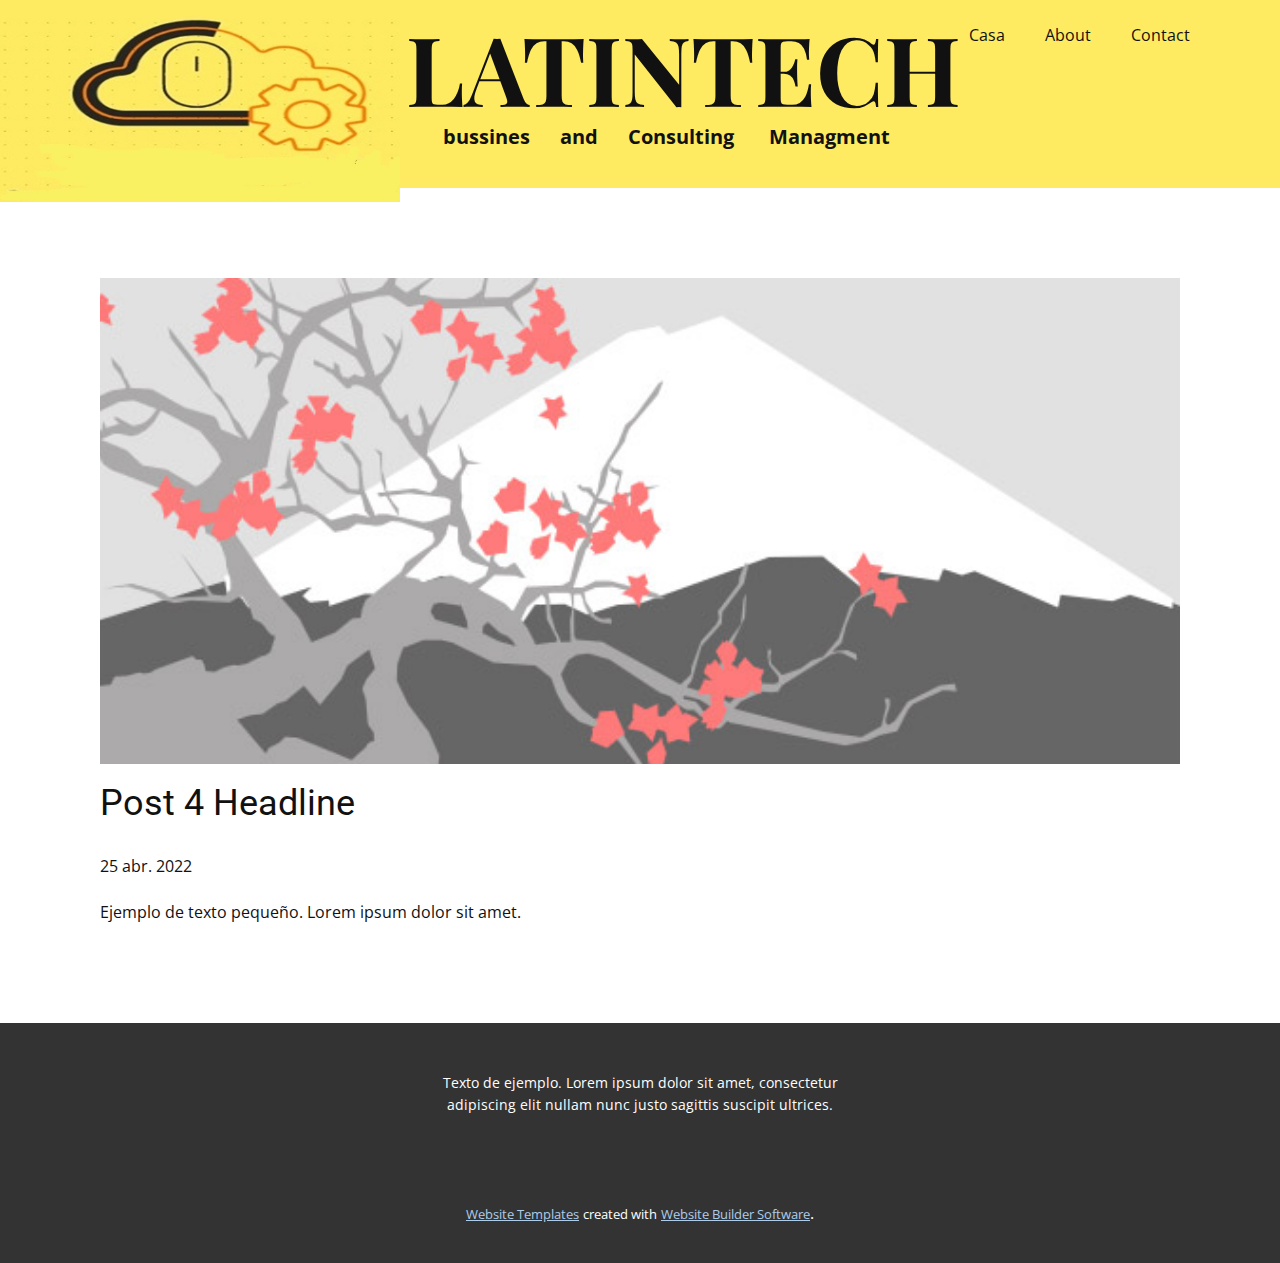
<file: Site1/blog/enviar-3.html>
<!doctype html>
<html style="font-size: 16px;"><head>
    <meta name="viewport" content="width=device-width, initial-scale=1.0">
    <meta charset="utf-8">
    <meta name="keywords" content="Post 1 Headline">
    <meta name="description" content="">
    <meta name="page_type" content="np-template-header-footer-from-plugin">
    <title>Post 4 Headline</title>
    <link rel="stylesheet" href="../nicepage.css" media="screen">
<link rel="stylesheet" href="../Post-Template.css" media="screen">
    <script class="u-script" type="text/javascript" src="../jquery.js" defer=""></script>
    <script class="u-script" type="text/javascript" src="../nicepage.js" defer=""></script>
    <meta name="generator" content="Nicepage 4.9.5, nicepage.com">
    <link id="u-theme-google-font" rel="stylesheet" href="https://fonts.googleapis.com/css?family=Roboto:100,100i,300,300i,400,400i,500,500i,700,700i,900,900i|Open+Sans:300,300i,400,400i,500,500i,600,600i,700,700i,800,800i">
    <link id="u-page-google-font" rel="stylesheet" href="https://fonts.googleapis.com/css?family=Playfair+Display:400,400i,500,500i,600,600i,700,700i,800,800i,900,900i">
    
    
    <script type="application/ld+json">{
		"@context": "http://schema.org",
		"@type": "Organization",
		"name": ""
}</script>
    <meta name="theme-color" content="#478ac9">
  </head>
  <body class="u-body u-xl-mode"><header class="u-clearfix u-custom-color-1 u-header u-header" id="sec-f82e"><img class="u-image u-image-1" src="../images/whatsapp1.jpg" data-image-width="566" data-image-height="542"><nav class="u-menu u-menu-dropdown u-offcanvas u-menu-1">
        <div class="menu-collapse" style="font-size: 1rem; letter-spacing: 0px;">
          <a class="u-button-style u-custom-left-right-menu-spacing u-custom-padding-bottom u-custom-top-bottom-menu-spacing u-nav-link u-text-active-palette-1-base u-text-hover-palette-2-base" href="#">
            <svg class="u-svg-link" viewBox="0 0 24 24"><use xmlns:xlink="http://www.w3.org/1999/xlink" xlink:href="#menu-hamburger"></use></svg>
            <svg class="u-svg-content" version="1.1" id="menu-hamburger" viewBox="0 0 16 16" x="0px" y="0px" xmlns:xlink="http://www.w3.org/1999/xlink" xmlns="http://www.w3.org/2000/svg"><g><rect y="1" width="16" height="2"></rect><rect y="7" width="16" height="2"></rect><rect y="13" width="16" height="2"></rect>
</g></svg>
          </a>
        </div>
        <div class="u-nav-container">
          <ul class="u-nav u-unstyled u-nav-1"><li class="u-nav-item"><a class="u-button-style u-nav-link u-text-active-palette-1-base u-text-hover-palette-2-base" href="../Casa.html" style="padding: 10px 20px;">Casa</a>
</li><li class="u-nav-item"><a class="u-button-style u-nav-link u-text-active-palette-1-base u-text-hover-palette-2-base" href="../About.html" style="padding: 10px 20px;">About</a>
</li><li class="u-nav-item"><a class="u-button-style u-nav-link u-text-active-palette-1-base u-text-hover-palette-2-base" href="../Contact.html" style="padding: 10px 20px;">Contact</a>
</li></ul>
        </div>
        <div class="u-nav-container-collapse">
          <div class="u-black u-container-style u-inner-container-layout u-opacity u-opacity-95 u-sidenav">
            <div class="u-inner-container-layout u-sidenav-overflow">
              <div class="u-menu-close"></div>
              <ul class="u-align-center u-nav u-popupmenu-items u-unstyled u-nav-2"><li class="u-nav-item"><a class="u-button-style u-nav-link" href="../Casa.html">Casa</a>
</li><li class="u-nav-item"><a class="u-button-style u-nav-link" href="../About.html">About</a>
</li><li class="u-nav-item"><a class="u-button-style u-nav-link" href="../Contact.html">Contact</a>
</li></ul>
            </div>
          </div>
          <div class="u-black u-menu-overlay u-opacity u-opacity-70"></div>
        </div>
      </nav><h1 class="u-align-left u-custom-font u-font-playfair-display u-text u-text-1">LATINT<span style="font-weight: 700;"></span>ECH
      </h1><p class="u-text u-text-2">bussines&nbsp; &nbsp; &nbsp; and&nbsp; &nbsp; &nbsp; Consulting&nbsp; &nbsp; &nbsp; &nbsp;Managment</p></header>
    <section class="u-align-center u-clearfix u-section-1" id="sec-8f1d">
      <div class="u-clearfix u-sheet u-valign-middle-md u-valign-middle-sm u-valign-middle-xs u-sheet-1"><!--post_details--><!--post_details_options_json--><!--{"source":""}--><!--/post_details_options_json--><!--blog_post-->
        <div class="u-container-style u-expanded-width u-post-details u-post-details-1">
          <div class="u-container-layout u-valign-middle u-container-layout-1"><!--blog_post_image-->
            <img alt="" class="u-blog-control u-expanded-width u-image u-image-default u-image-1" src="[data-uri]"><!--/blog_post_image--><!--blog_post_header-->
            <h2 class="u-blog-control u-text u-text-1">Post 4 Headline</h2><!--/blog_post_header--><!--blog_post_metadata-->
            <div class="u-blog-control u-metadata u-metadata-1"><!--blog_post_metadata_date-->
              <span class="u-meta-date u-meta-icon">25 abr. 2022</span><!--/blog_post_metadata_date--><!--blog_post_metadata_category-->
              <!--/blog_post_metadata_category--><!--blog_post_metadata_comments-->
              <!--/blog_post_metadata_comments-->
            </div><!--/blog_post_metadata--><!--blog_post_content-->
            <div class="u-align-justify u-blog-control u-post-content u-text u-text-2 fr-view">
  Ejemplo de texto pequeño. Lorem ipsum dolor sit amet.
  </div><!--/blog_post_content-->
          </div>
        </div><!--/blog_post--><!--/post_details-->
      </div>
    </section>
    
    
    <footer class="u-align-center u-clearfix u-footer u-grey-80 u-footer" id="sec-f0a7"><div class="u-clearfix u-sheet u-sheet-1">
        <p class="u-small-text u-text u-text-variant u-text-1">Texto de ejemplo. Lorem ipsum dolor sit amet, consectetur adipiscing elit nullam nunc justo sagittis suscipit ultrices.</p>
      </div></footer>
    <section class="u-backlink u-clearfix u-grey-80">
      <a class="u-link" href="https://nicepage.com/website-templates" target="_blank">
        <span>Website Templates</span>
      </a>
      <p class="u-text">
        <span>created with</span>
      </p>
      <a class="u-link" href="" target="_blank">
        <span>Website Builder Software</span>
      </a>. 
    </section>
  
</body></html>
</file>
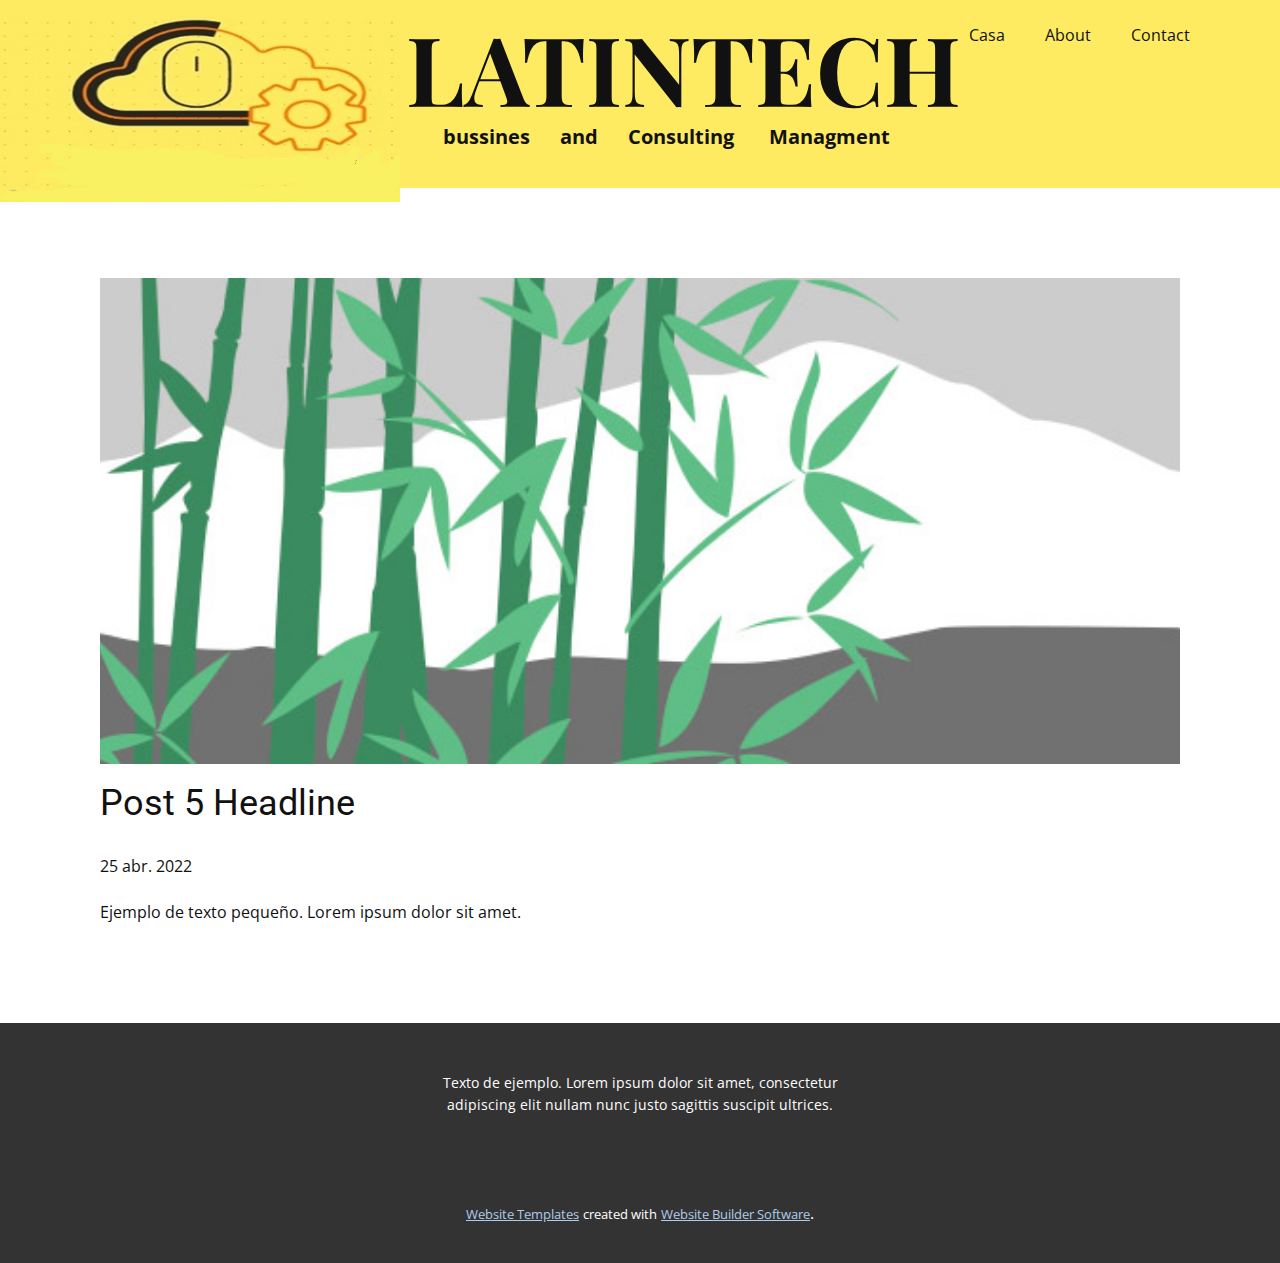
<file: Site1/blog/enviar-4.html>
<!doctype html>
<html style="font-size: 16px;"><head>
    <meta name="viewport" content="width=device-width, initial-scale=1.0">
    <meta charset="utf-8">
    <meta name="keywords" content="Post 1 Headline">
    <meta name="description" content="">
    <meta name="page_type" content="np-template-header-footer-from-plugin">
    <title>Post 5 Headline</title>
    <link rel="stylesheet" href="../nicepage.css" media="screen">
<link rel="stylesheet" href="../Post-Template.css" media="screen">
    <script class="u-script" type="text/javascript" src="../jquery.js" defer=""></script>
    <script class="u-script" type="text/javascript" src="../nicepage.js" defer=""></script>
    <meta name="generator" content="Nicepage 4.9.5, nicepage.com">
    <link id="u-theme-google-font" rel="stylesheet" href="https://fonts.googleapis.com/css?family=Roboto:100,100i,300,300i,400,400i,500,500i,700,700i,900,900i|Open+Sans:300,300i,400,400i,500,500i,600,600i,700,700i,800,800i">
    <link id="u-page-google-font" rel="stylesheet" href="https://fonts.googleapis.com/css?family=Playfair+Display:400,400i,500,500i,600,600i,700,700i,800,800i,900,900i">
    
    
    <script type="application/ld+json">{
		"@context": "http://schema.org",
		"@type": "Organization",
		"name": ""
}</script>
    <meta name="theme-color" content="#478ac9">
  </head>
  <body class="u-body u-xl-mode"><header class="u-clearfix u-custom-color-1 u-header u-header" id="sec-f82e"><img class="u-image u-image-1" src="../images/whatsapp1.jpg" data-image-width="566" data-image-height="542"><nav class="u-menu u-menu-dropdown u-offcanvas u-menu-1">
        <div class="menu-collapse" style="font-size: 1rem; letter-spacing: 0px;">
          <a class="u-button-style u-custom-left-right-menu-spacing u-custom-padding-bottom u-custom-top-bottom-menu-spacing u-nav-link u-text-active-palette-1-base u-text-hover-palette-2-base" href="#">
            <svg class="u-svg-link" viewBox="0 0 24 24"><use xmlns:xlink="http://www.w3.org/1999/xlink" xlink:href="#menu-hamburger"></use></svg>
            <svg class="u-svg-content" version="1.1" id="menu-hamburger" viewBox="0 0 16 16" x="0px" y="0px" xmlns:xlink="http://www.w3.org/1999/xlink" xmlns="http://www.w3.org/2000/svg"><g><rect y="1" width="16" height="2"></rect><rect y="7" width="16" height="2"></rect><rect y="13" width="16" height="2"></rect>
</g></svg>
          </a>
        </div>
        <div class="u-nav-container">
          <ul class="u-nav u-unstyled u-nav-1"><li class="u-nav-item"><a class="u-button-style u-nav-link u-text-active-palette-1-base u-text-hover-palette-2-base" href="../Casa.html" style="padding: 10px 20px;">Casa</a>
</li><li class="u-nav-item"><a class="u-button-style u-nav-link u-text-active-palette-1-base u-text-hover-palette-2-base" href="../About.html" style="padding: 10px 20px;">About</a>
</li><li class="u-nav-item"><a class="u-button-style u-nav-link u-text-active-palette-1-base u-text-hover-palette-2-base" href="../Contact.html" style="padding: 10px 20px;">Contact</a>
</li></ul>
        </div>
        <div class="u-nav-container-collapse">
          <div class="u-black u-container-style u-inner-container-layout u-opacity u-opacity-95 u-sidenav">
            <div class="u-inner-container-layout u-sidenav-overflow">
              <div class="u-menu-close"></div>
              <ul class="u-align-center u-nav u-popupmenu-items u-unstyled u-nav-2"><li class="u-nav-item"><a class="u-button-style u-nav-link" href="../Casa.html">Casa</a>
</li><li class="u-nav-item"><a class="u-button-style u-nav-link" href="../About.html">About</a>
</li><li class="u-nav-item"><a class="u-button-style u-nav-link" href="../Contact.html">Contact</a>
</li></ul>
            </div>
          </div>
          <div class="u-black u-menu-overlay u-opacity u-opacity-70"></div>
        </div>
      </nav><h1 class="u-align-left u-custom-font u-font-playfair-display u-text u-text-1">LATINT<span style="font-weight: 700;"></span>ECH
      </h1><p class="u-text u-text-2">bussines&nbsp; &nbsp; &nbsp; and&nbsp; &nbsp; &nbsp; Consulting&nbsp; &nbsp; &nbsp; &nbsp;Managment</p></header>
    <section class="u-align-center u-clearfix u-section-1" id="sec-8f1d">
      <div class="u-clearfix u-sheet u-valign-middle-md u-valign-middle-sm u-valign-middle-xs u-sheet-1"><!--post_details--><!--post_details_options_json--><!--{"source":""}--><!--/post_details_options_json--><!--blog_post-->
        <div class="u-container-style u-expanded-width u-post-details u-post-details-1">
          <div class="u-container-layout u-valign-middle u-container-layout-1"><!--blog_post_image-->
            <img alt="" class="u-blog-control u-expanded-width u-image u-image-default u-image-1" src="[data-uri]"><!--/blog_post_image--><!--blog_post_header-->
            <h2 class="u-blog-control u-text u-text-1">Post 5 Headline</h2><!--/blog_post_header--><!--blog_post_metadata-->
            <div class="u-blog-control u-metadata u-metadata-1"><!--blog_post_metadata_date-->
              <span class="u-meta-date u-meta-icon">25 abr. 2022</span><!--/blog_post_metadata_date--><!--blog_post_metadata_category-->
              <!--/blog_post_metadata_category--><!--blog_post_metadata_comments-->
              <!--/blog_post_metadata_comments-->
            </div><!--/blog_post_metadata--><!--blog_post_content-->
            <div class="u-align-justify u-blog-control u-post-content u-text u-text-2 fr-view">
  Ejemplo de texto pequeño. Lorem ipsum dolor sit amet.
  </div><!--/blog_post_content-->
          </div>
        </div><!--/blog_post--><!--/post_details-->
      </div>
    </section>
    
    
    <footer class="u-align-center u-clearfix u-footer u-grey-80 u-footer" id="sec-f0a7"><div class="u-clearfix u-sheet u-sheet-1">
        <p class="u-small-text u-text u-text-variant u-text-1">Texto de ejemplo. Lorem ipsum dolor sit amet, consectetur adipiscing elit nullam nunc justo sagittis suscipit ultrices.</p>
      </div></footer>
    <section class="u-backlink u-clearfix u-grey-80">
      <a class="u-link" href="https://nicepage.com/website-templates" target="_blank">
        <span>Website Templates</span>
      </a>
      <p class="u-text">
        <span>created with</span>
      </p>
      <a class="u-link" href="" target="_blank">
        <span>Website Builder Software</span>
      </a>. 
    </section>
  
</body></html>
</file>
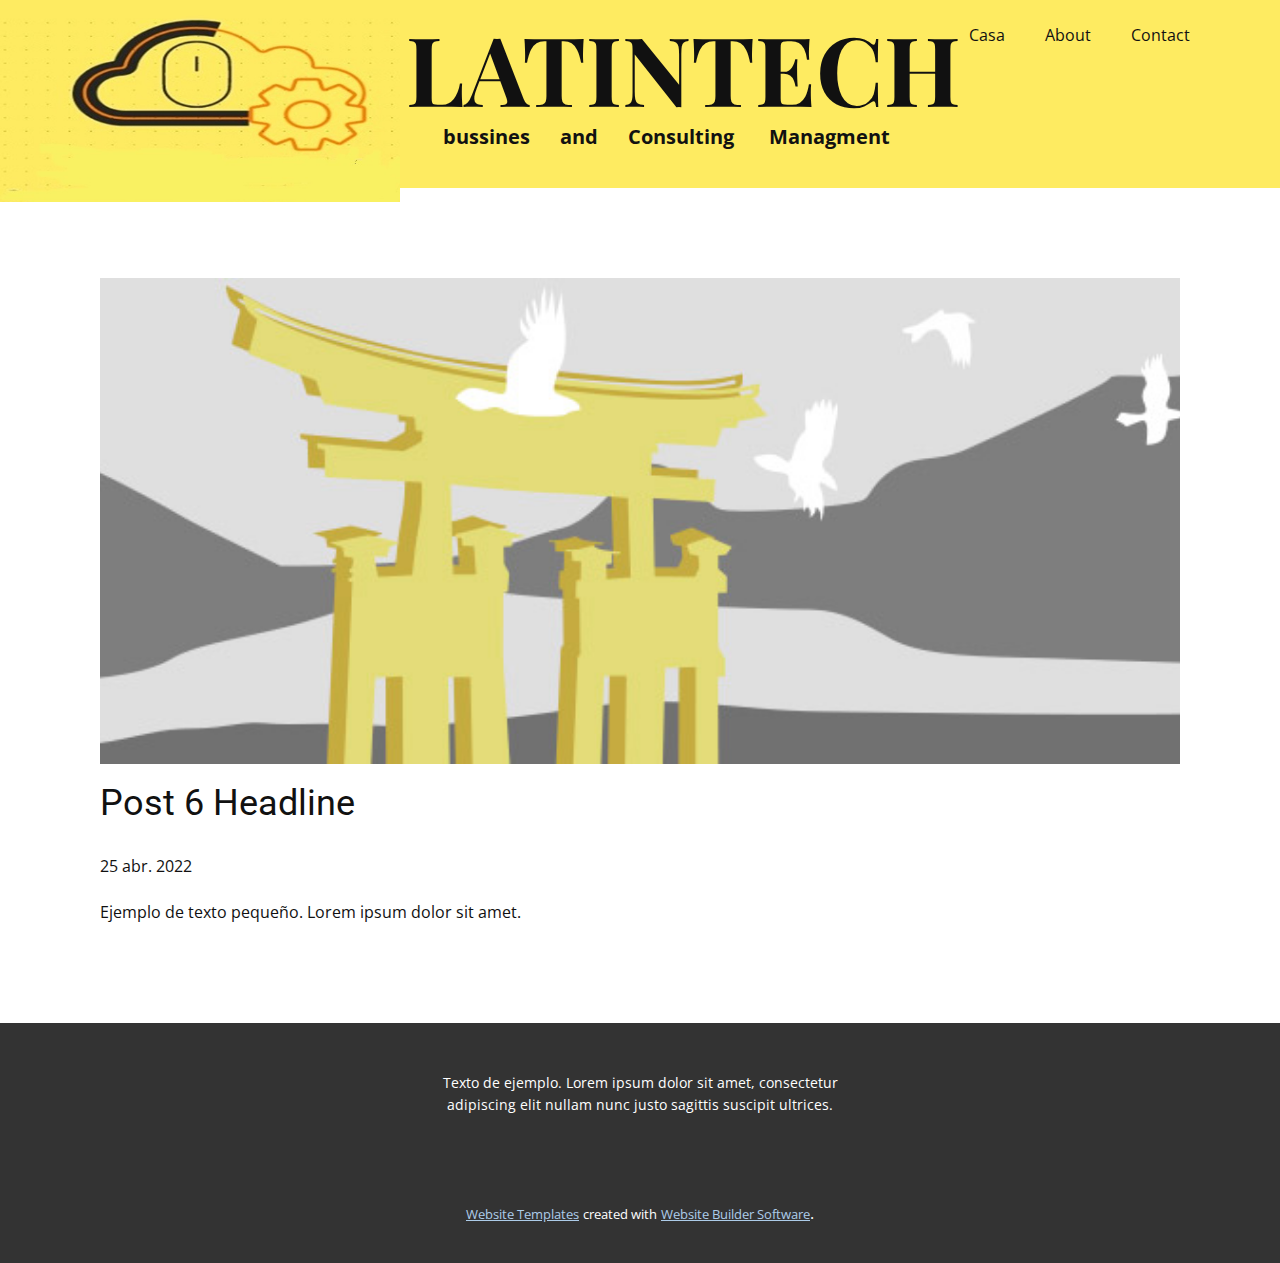
<file: Site1/blog/enviar-5.html>
<!doctype html>
<html style="font-size: 16px;"><head>
    <meta name="viewport" content="width=device-width, initial-scale=1.0">
    <meta charset="utf-8">
    <meta name="keywords" content="Post 1 Headline">
    <meta name="description" content="">
    <meta name="page_type" content="np-template-header-footer-from-plugin">
    <title>Post 6 Headline</title>
    <link rel="stylesheet" href="../nicepage.css" media="screen">
<link rel="stylesheet" href="../Post-Template.css" media="screen">
    <script class="u-script" type="text/javascript" src="../jquery.js" defer=""></script>
    <script class="u-script" type="text/javascript" src="../nicepage.js" defer=""></script>
    <meta name="generator" content="Nicepage 4.9.5, nicepage.com">
    <link id="u-theme-google-font" rel="stylesheet" href="https://fonts.googleapis.com/css?family=Roboto:100,100i,300,300i,400,400i,500,500i,700,700i,900,900i|Open+Sans:300,300i,400,400i,500,500i,600,600i,700,700i,800,800i">
    <link id="u-page-google-font" rel="stylesheet" href="https://fonts.googleapis.com/css?family=Playfair+Display:400,400i,500,500i,600,600i,700,700i,800,800i,900,900i">
    
    
    <script type="application/ld+json">{
		"@context": "http://schema.org",
		"@type": "Organization",
		"name": ""
}</script>
    <meta name="theme-color" content="#478ac9">
  </head>
  <body class="u-body u-xl-mode"><header class="u-clearfix u-custom-color-1 u-header u-header" id="sec-f82e"><img class="u-image u-image-1" src="../images/whatsapp1.jpg" data-image-width="566" data-image-height="542"><nav class="u-menu u-menu-dropdown u-offcanvas u-menu-1">
        <div class="menu-collapse" style="font-size: 1rem; letter-spacing: 0px;">
          <a class="u-button-style u-custom-left-right-menu-spacing u-custom-padding-bottom u-custom-top-bottom-menu-spacing u-nav-link u-text-active-palette-1-base u-text-hover-palette-2-base" href="#">
            <svg class="u-svg-link" viewBox="0 0 24 24"><use xmlns:xlink="http://www.w3.org/1999/xlink" xlink:href="#menu-hamburger"></use></svg>
            <svg class="u-svg-content" version="1.1" id="menu-hamburger" viewBox="0 0 16 16" x="0px" y="0px" xmlns:xlink="http://www.w3.org/1999/xlink" xmlns="http://www.w3.org/2000/svg"><g><rect y="1" width="16" height="2"></rect><rect y="7" width="16" height="2"></rect><rect y="13" width="16" height="2"></rect>
</g></svg>
          </a>
        </div>
        <div class="u-nav-container">
          <ul class="u-nav u-unstyled u-nav-1"><li class="u-nav-item"><a class="u-button-style u-nav-link u-text-active-palette-1-base u-text-hover-palette-2-base" href="../Casa.html" style="padding: 10px 20px;">Casa</a>
</li><li class="u-nav-item"><a class="u-button-style u-nav-link u-text-active-palette-1-base u-text-hover-palette-2-base" href="../About.html" style="padding: 10px 20px;">About</a>
</li><li class="u-nav-item"><a class="u-button-style u-nav-link u-text-active-palette-1-base u-text-hover-palette-2-base" href="../Contact.html" style="padding: 10px 20px;">Contact</a>
</li></ul>
        </div>
        <div class="u-nav-container-collapse">
          <div class="u-black u-container-style u-inner-container-layout u-opacity u-opacity-95 u-sidenav">
            <div class="u-inner-container-layout u-sidenav-overflow">
              <div class="u-menu-close"></div>
              <ul class="u-align-center u-nav u-popupmenu-items u-unstyled u-nav-2"><li class="u-nav-item"><a class="u-button-style u-nav-link" href="../Casa.html">Casa</a>
</li><li class="u-nav-item"><a class="u-button-style u-nav-link" href="../About.html">About</a>
</li><li class="u-nav-item"><a class="u-button-style u-nav-link" href="../Contact.html">Contact</a>
</li></ul>
            </div>
          </div>
          <div class="u-black u-menu-overlay u-opacity u-opacity-70"></div>
        </div>
      </nav><h1 class="u-align-left u-custom-font u-font-playfair-display u-text u-text-1">LATINT<span style="font-weight: 700;"></span>ECH
      </h1><p class="u-text u-text-2">bussines&nbsp; &nbsp; &nbsp; and&nbsp; &nbsp; &nbsp; Consulting&nbsp; &nbsp; &nbsp; &nbsp;Managment</p></header>
    <section class="u-align-center u-clearfix u-section-1" id="sec-8f1d">
      <div class="u-clearfix u-sheet u-valign-middle-md u-valign-middle-sm u-valign-middle-xs u-sheet-1"><!--post_details--><!--post_details_options_json--><!--{"source":""}--><!--/post_details_options_json--><!--blog_post-->
        <div class="u-container-style u-expanded-width u-post-details u-post-details-1">
          <div class="u-container-layout u-valign-middle u-container-layout-1"><!--blog_post_image-->
            <img alt="" class="u-blog-control u-expanded-width u-image u-image-default u-image-1" src="[data-uri]"><!--/blog_post_image--><!--blog_post_header-->
            <h2 class="u-blog-control u-text u-text-1">Post 6 Headline</h2><!--/blog_post_header--><!--blog_post_metadata-->
            <div class="u-blog-control u-metadata u-metadata-1"><!--blog_post_metadata_date-->
              <span class="u-meta-date u-meta-icon">25 abr. 2022</span><!--/blog_post_metadata_date--><!--blog_post_metadata_category-->
              <!--/blog_post_metadata_category--><!--blog_post_metadata_comments-->
              <!--/blog_post_metadata_comments-->
            </div><!--/blog_post_metadata--><!--blog_post_content-->
            <div class="u-align-justify u-blog-control u-post-content u-text u-text-2 fr-view">
  Ejemplo de texto pequeño. Lorem ipsum dolor sit amet.
  </div><!--/blog_post_content-->
          </div>
        </div><!--/blog_post--><!--/post_details-->
      </div>
    </section>
    
    
    <footer class="u-align-center u-clearfix u-footer u-grey-80 u-footer" id="sec-f0a7"><div class="u-clearfix u-sheet u-sheet-1">
        <p class="u-small-text u-text u-text-variant u-text-1">Texto de ejemplo. Lorem ipsum dolor sit amet, consectetur adipiscing elit nullam nunc justo sagittis suscipit ultrices.</p>
      </div></footer>
    <section class="u-backlink u-clearfix u-grey-80">
      <a class="u-link" href="https://nicepage.com/website-templates" target="_blank">
        <span>Website Templates</span>
      </a>
      <p class="u-text">
        <span>created with</span>
      </p>
      <a class="u-link" href="" target="_blank">
        <span>Website Builder Software</span>
      </a>. 
    </section>
  
</body></html>
</file>
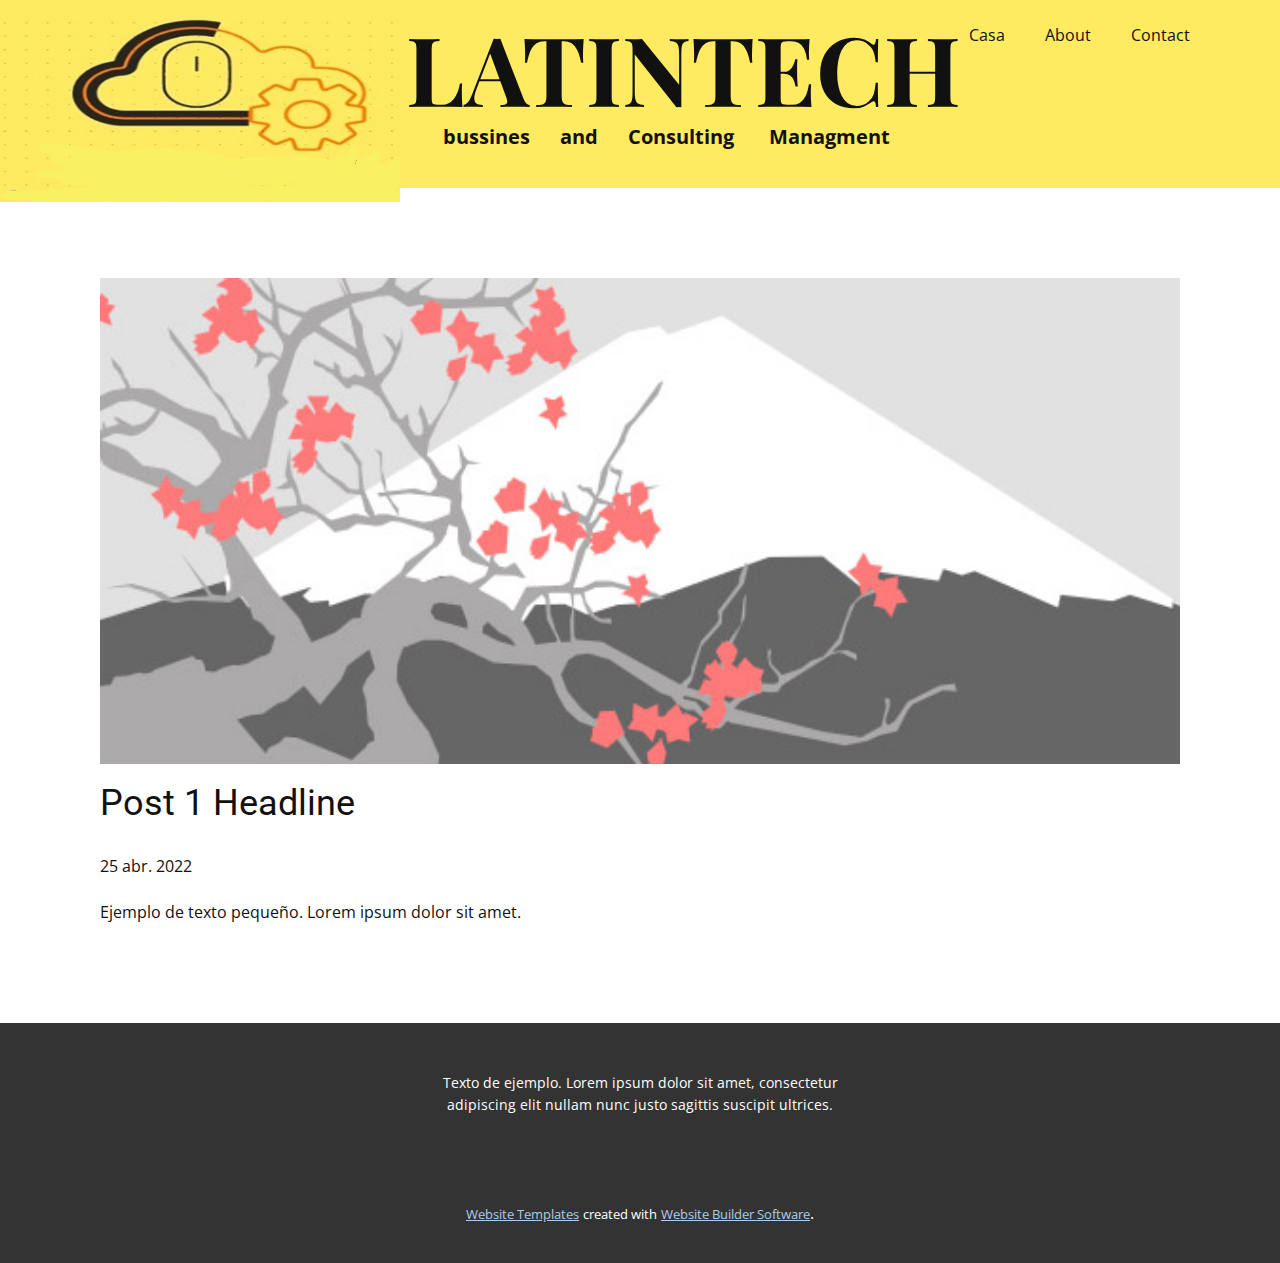
<file: Site1/blog/enviar.html>
<!doctype html>
<html style="font-size: 16px;"><head>
    <meta name="viewport" content="width=device-width, initial-scale=1.0">
    <meta charset="utf-8">
    <meta name="keywords" content="Post 1 Headline">
    <meta name="description" content="">
    <meta name="page_type" content="np-template-header-footer-from-plugin">
    <title>Post 1 Headline</title>
    <link rel="stylesheet" href="../nicepage.css" media="screen">
<link rel="stylesheet" href="../Post-Template.css" media="screen">
    <script class="u-script" type="text/javascript" src="../jquery.js" defer=""></script>
    <script class="u-script" type="text/javascript" src="../nicepage.js" defer=""></script>
    <meta name="generator" content="Nicepage 4.9.5, nicepage.com">
    <link id="u-theme-google-font" rel="stylesheet" href="https://fonts.googleapis.com/css?family=Roboto:100,100i,300,300i,400,400i,500,500i,700,700i,900,900i|Open+Sans:300,300i,400,400i,500,500i,600,600i,700,700i,800,800i">
    <link id="u-page-google-font" rel="stylesheet" href="https://fonts.googleapis.com/css?family=Playfair+Display:400,400i,500,500i,600,600i,700,700i,800,800i,900,900i">
    
    
    <script type="application/ld+json">{
		"@context": "http://schema.org",
		"@type": "Organization",
		"name": ""
}</script>
    <meta name="theme-color" content="#478ac9">
  </head>
  <body class="u-body u-xl-mode"><header class="u-clearfix u-custom-color-1 u-header u-header" id="sec-f82e"><img class="u-image u-image-1" src="../images/whatsapp1.jpg" data-image-width="566" data-image-height="542"><nav class="u-menu u-menu-dropdown u-offcanvas u-menu-1">
        <div class="menu-collapse" style="font-size: 1rem; letter-spacing: 0px;">
          <a class="u-button-style u-custom-left-right-menu-spacing u-custom-padding-bottom u-custom-top-bottom-menu-spacing u-nav-link u-text-active-palette-1-base u-text-hover-palette-2-base" href="#">
            <svg class="u-svg-link" viewBox="0 0 24 24"><use xmlns:xlink="http://www.w3.org/1999/xlink" xlink:href="#menu-hamburger"></use></svg>
            <svg class="u-svg-content" version="1.1" id="menu-hamburger" viewBox="0 0 16 16" x="0px" y="0px" xmlns:xlink="http://www.w3.org/1999/xlink" xmlns="http://www.w3.org/2000/svg"><g><rect y="1" width="16" height="2"></rect><rect y="7" width="16" height="2"></rect><rect y="13" width="16" height="2"></rect>
</g></svg>
          </a>
        </div>
        <div class="u-nav-container">
          <ul class="u-nav u-unstyled u-nav-1"><li class="u-nav-item"><a class="u-button-style u-nav-link u-text-active-palette-1-base u-text-hover-palette-2-base" href="../Casa.html" style="padding: 10px 20px;">Casa</a>
</li><li class="u-nav-item"><a class="u-button-style u-nav-link u-text-active-palette-1-base u-text-hover-palette-2-base" href="../About.html" style="padding: 10px 20px;">About</a>
</li><li class="u-nav-item"><a class="u-button-style u-nav-link u-text-active-palette-1-base u-text-hover-palette-2-base" href="../Contact.html" style="padding: 10px 20px;">Contact</a>
</li></ul>
        </div>
        <div class="u-nav-container-collapse">
          <div class="u-black u-container-style u-inner-container-layout u-opacity u-opacity-95 u-sidenav">
            <div class="u-inner-container-layout u-sidenav-overflow">
              <div class="u-menu-close"></div>
              <ul class="u-align-center u-nav u-popupmenu-items u-unstyled u-nav-2"><li class="u-nav-item"><a class="u-button-style u-nav-link" href="../Casa.html">Casa</a>
</li><li class="u-nav-item"><a class="u-button-style u-nav-link" href="../About.html">About</a>
</li><li class="u-nav-item"><a class="u-button-style u-nav-link" href="../Contact.html">Contact</a>
</li></ul>
            </div>
          </div>
          <div class="u-black u-menu-overlay u-opacity u-opacity-70"></div>
        </div>
      </nav><h1 class="u-align-left u-custom-font u-font-playfair-display u-text u-text-1">LATINT<span style="font-weight: 700;"></span>ECH
      </h1><p class="u-text u-text-2">bussines&nbsp; &nbsp; &nbsp; and&nbsp; &nbsp; &nbsp; Consulting&nbsp; &nbsp; &nbsp; &nbsp;Managment</p></header>
    <section class="u-align-center u-clearfix u-section-1" id="sec-8f1d">
      <div class="u-clearfix u-sheet u-valign-middle-md u-valign-middle-sm u-valign-middle-xs u-sheet-1"><!--post_details--><!--post_details_options_json--><!--{"source":""}--><!--/post_details_options_json--><!--blog_post-->
        <div class="u-container-style u-expanded-width u-post-details u-post-details-1">
          <div class="u-container-layout u-valign-middle u-container-layout-1"><!--blog_post_image-->
            <img alt="" class="u-blog-control u-expanded-width u-image u-image-default u-image-1" src="[data-uri]"><!--/blog_post_image--><!--blog_post_header-->
            <h2 class="u-blog-control u-text u-text-1">Post 1 Headline</h2><!--/blog_post_header--><!--blog_post_metadata-->
            <div class="u-blog-control u-metadata u-metadata-1"><!--blog_post_metadata_date-->
              <span class="u-meta-date u-meta-icon">25 abr. 2022</span><!--/blog_post_metadata_date--><!--blog_post_metadata_category-->
              <!--/blog_post_metadata_category--><!--blog_post_metadata_comments-->
              <!--/blog_post_metadata_comments-->
            </div><!--/blog_post_metadata--><!--blog_post_content-->
            <div class="u-align-justify u-blog-control u-post-content u-text u-text-2 fr-view">
  Ejemplo de texto pequeño. Lorem ipsum dolor sit amet.
  </div><!--/blog_post_content-->
          </div>
        </div><!--/blog_post--><!--/post_details-->
      </div>
    </section>
    
    
    <footer class="u-align-center u-clearfix u-footer u-grey-80 u-footer" id="sec-f0a7"><div class="u-clearfix u-sheet u-sheet-1">
        <p class="u-small-text u-text u-text-variant u-text-1">Texto de ejemplo. Lorem ipsum dolor sit amet, consectetur adipiscing elit nullam nunc justo sagittis suscipit ultrices.</p>
      </div></footer>
    <section class="u-backlink u-clearfix u-grey-80">
      <a class="u-link" href="https://nicepage.com/website-templates" target="_blank">
        <span>Website Templates</span>
      </a>
      <p class="u-text">
        <span>created with</span>
      </p>
      <a class="u-link" href="" target="_blank">
        <span>Website Builder Software</span>
      </a>. 
    </section>
  
</body></html>
</file>
